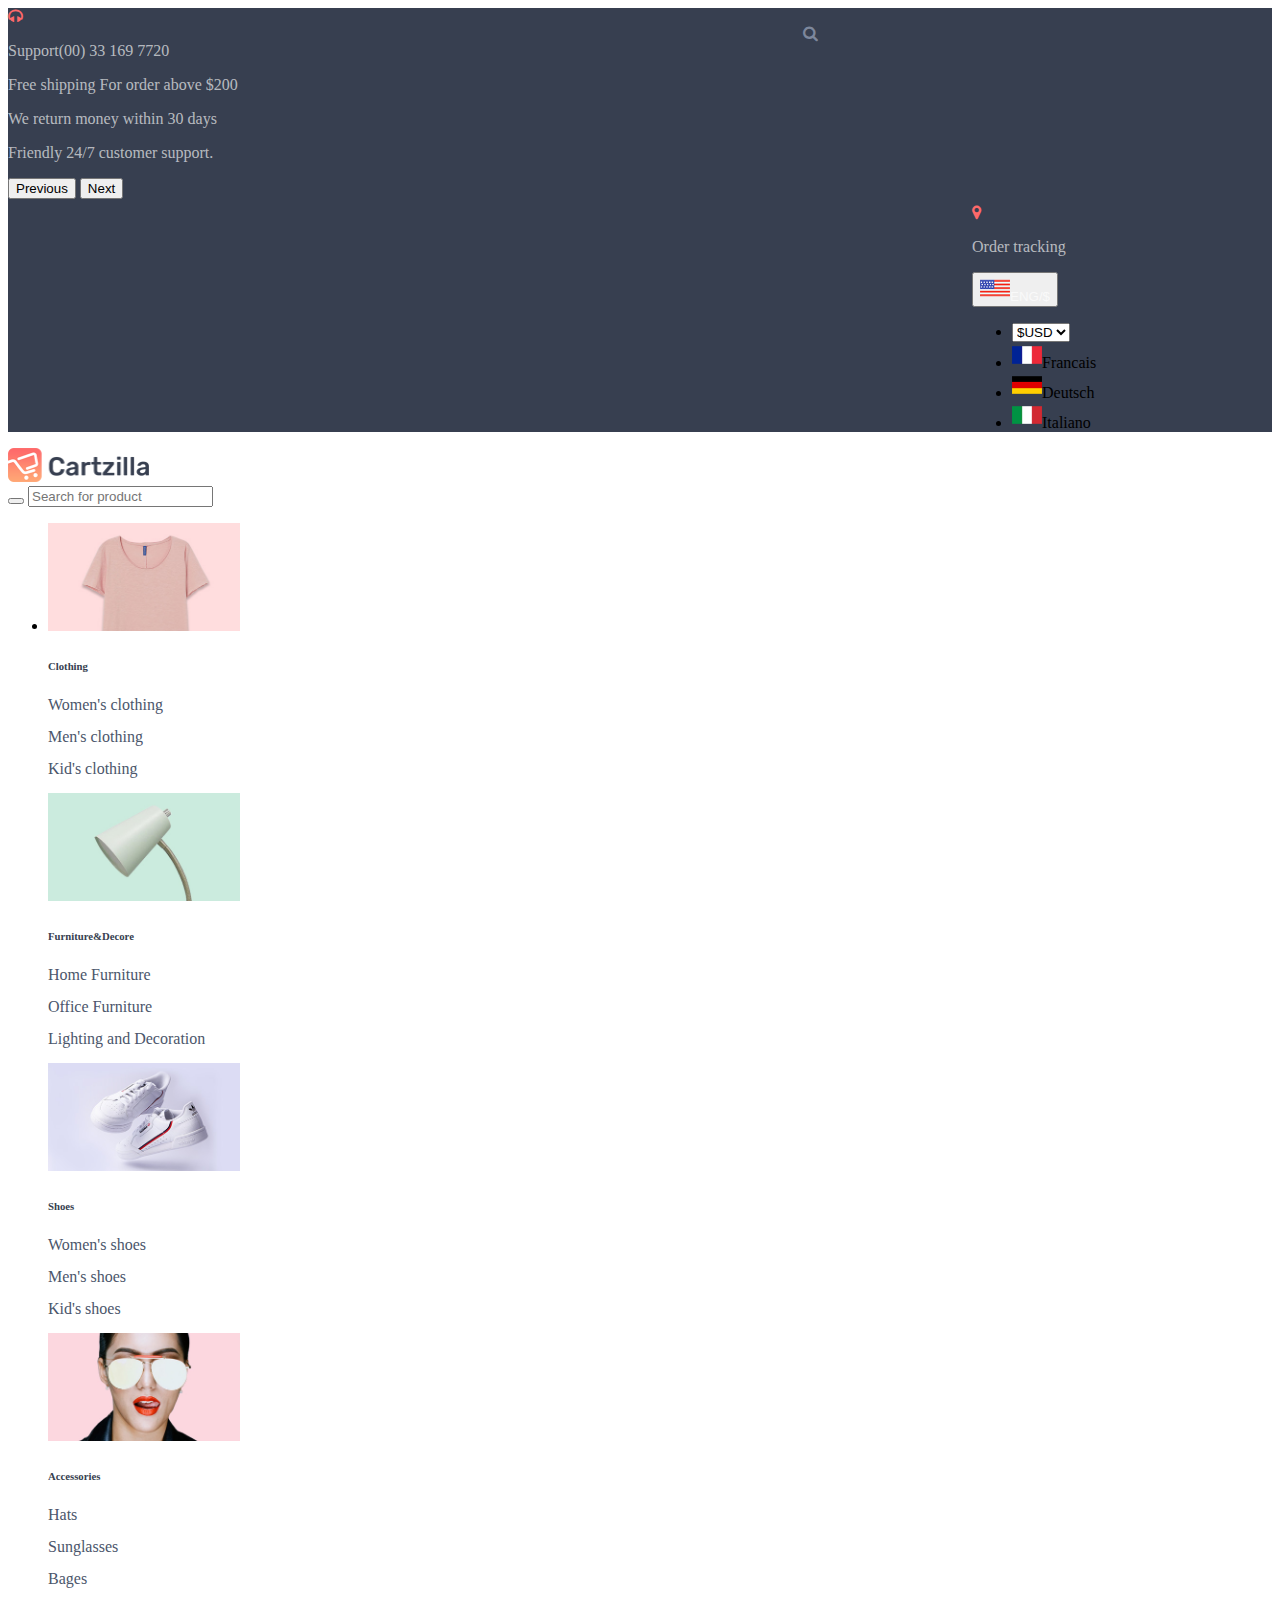
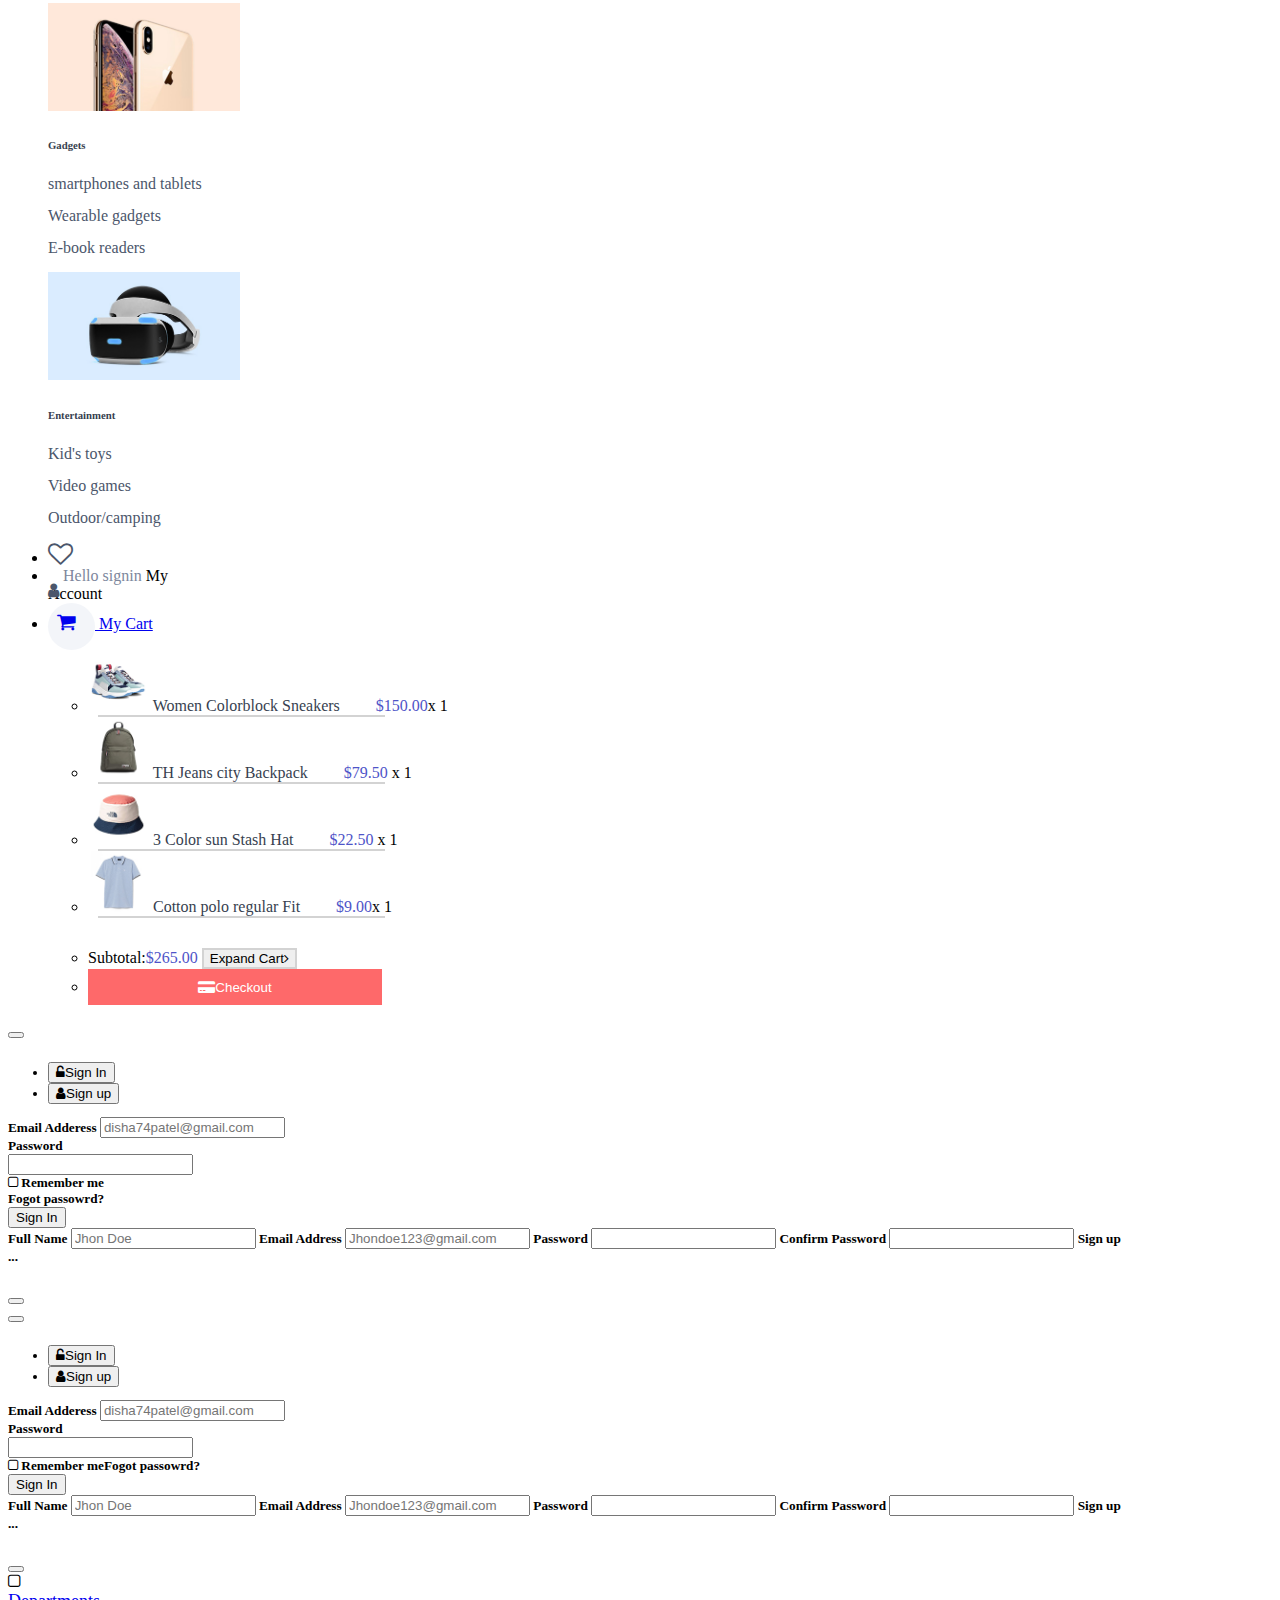
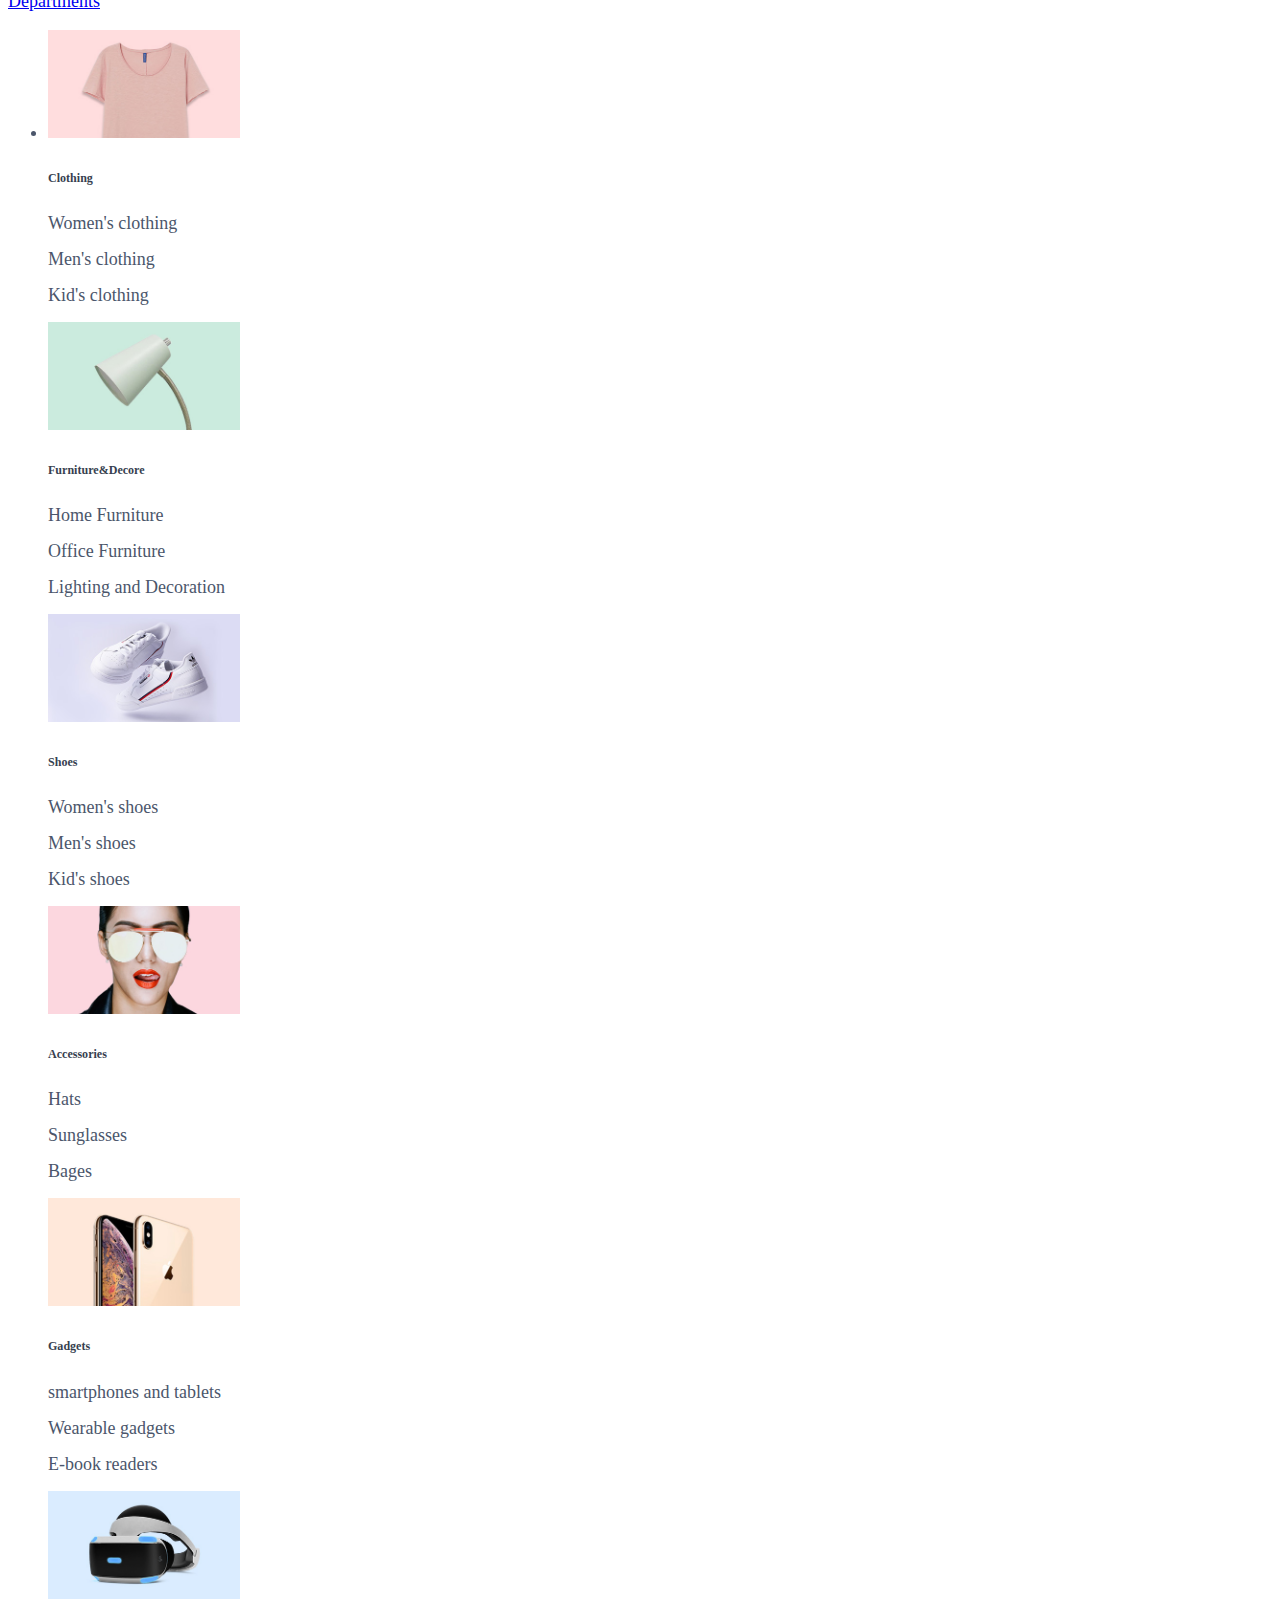
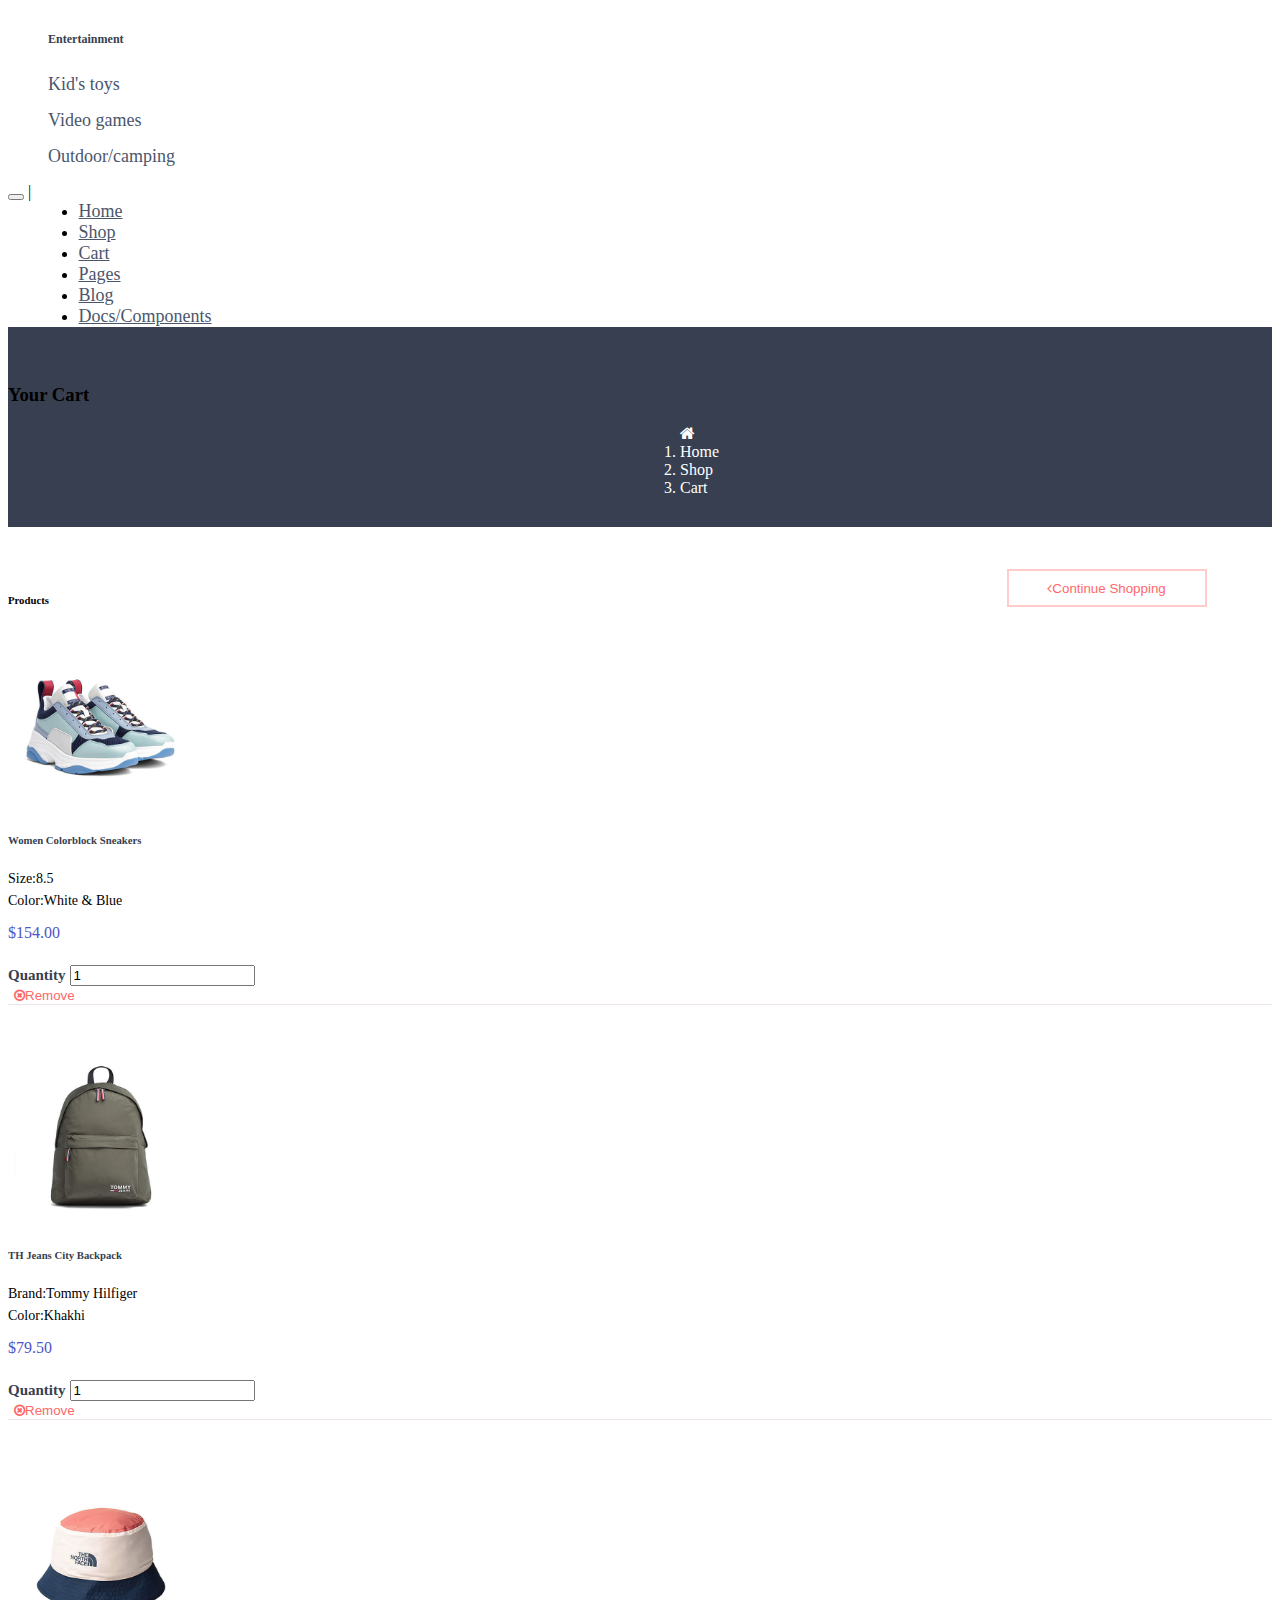
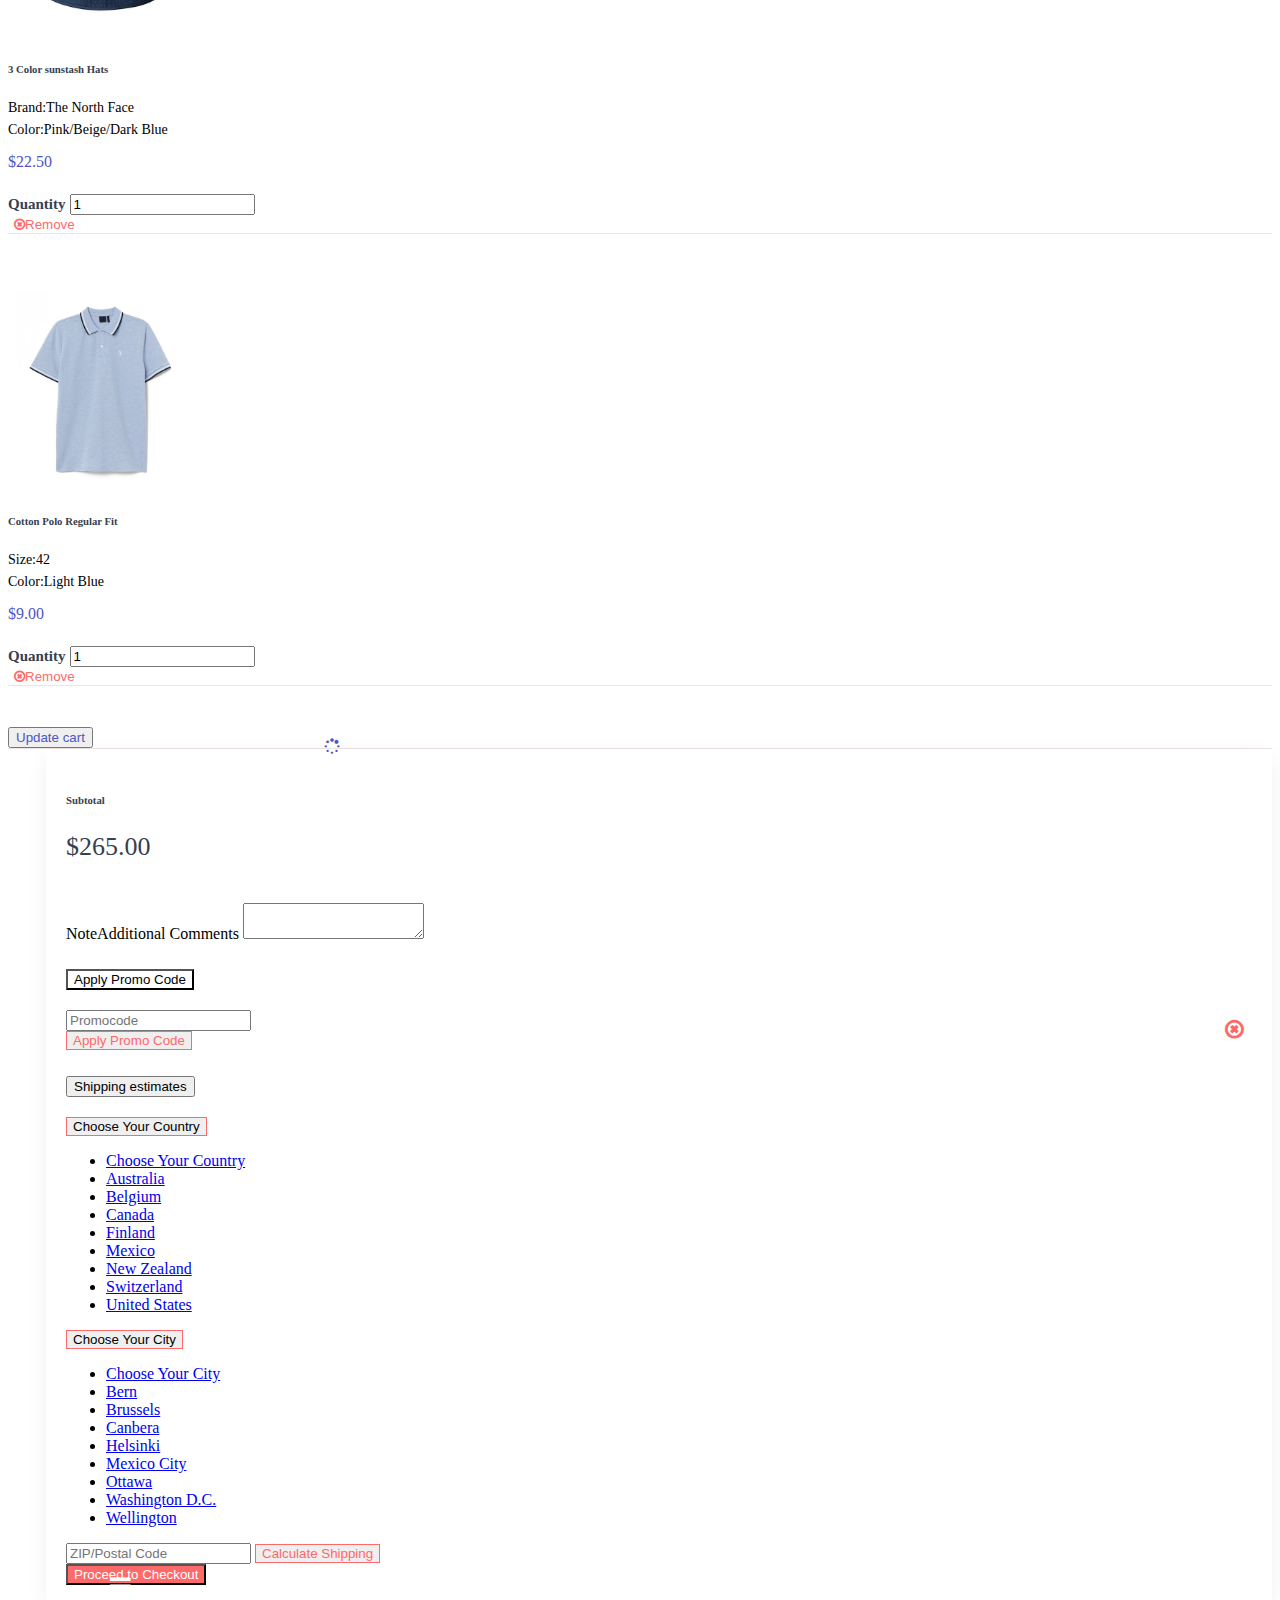
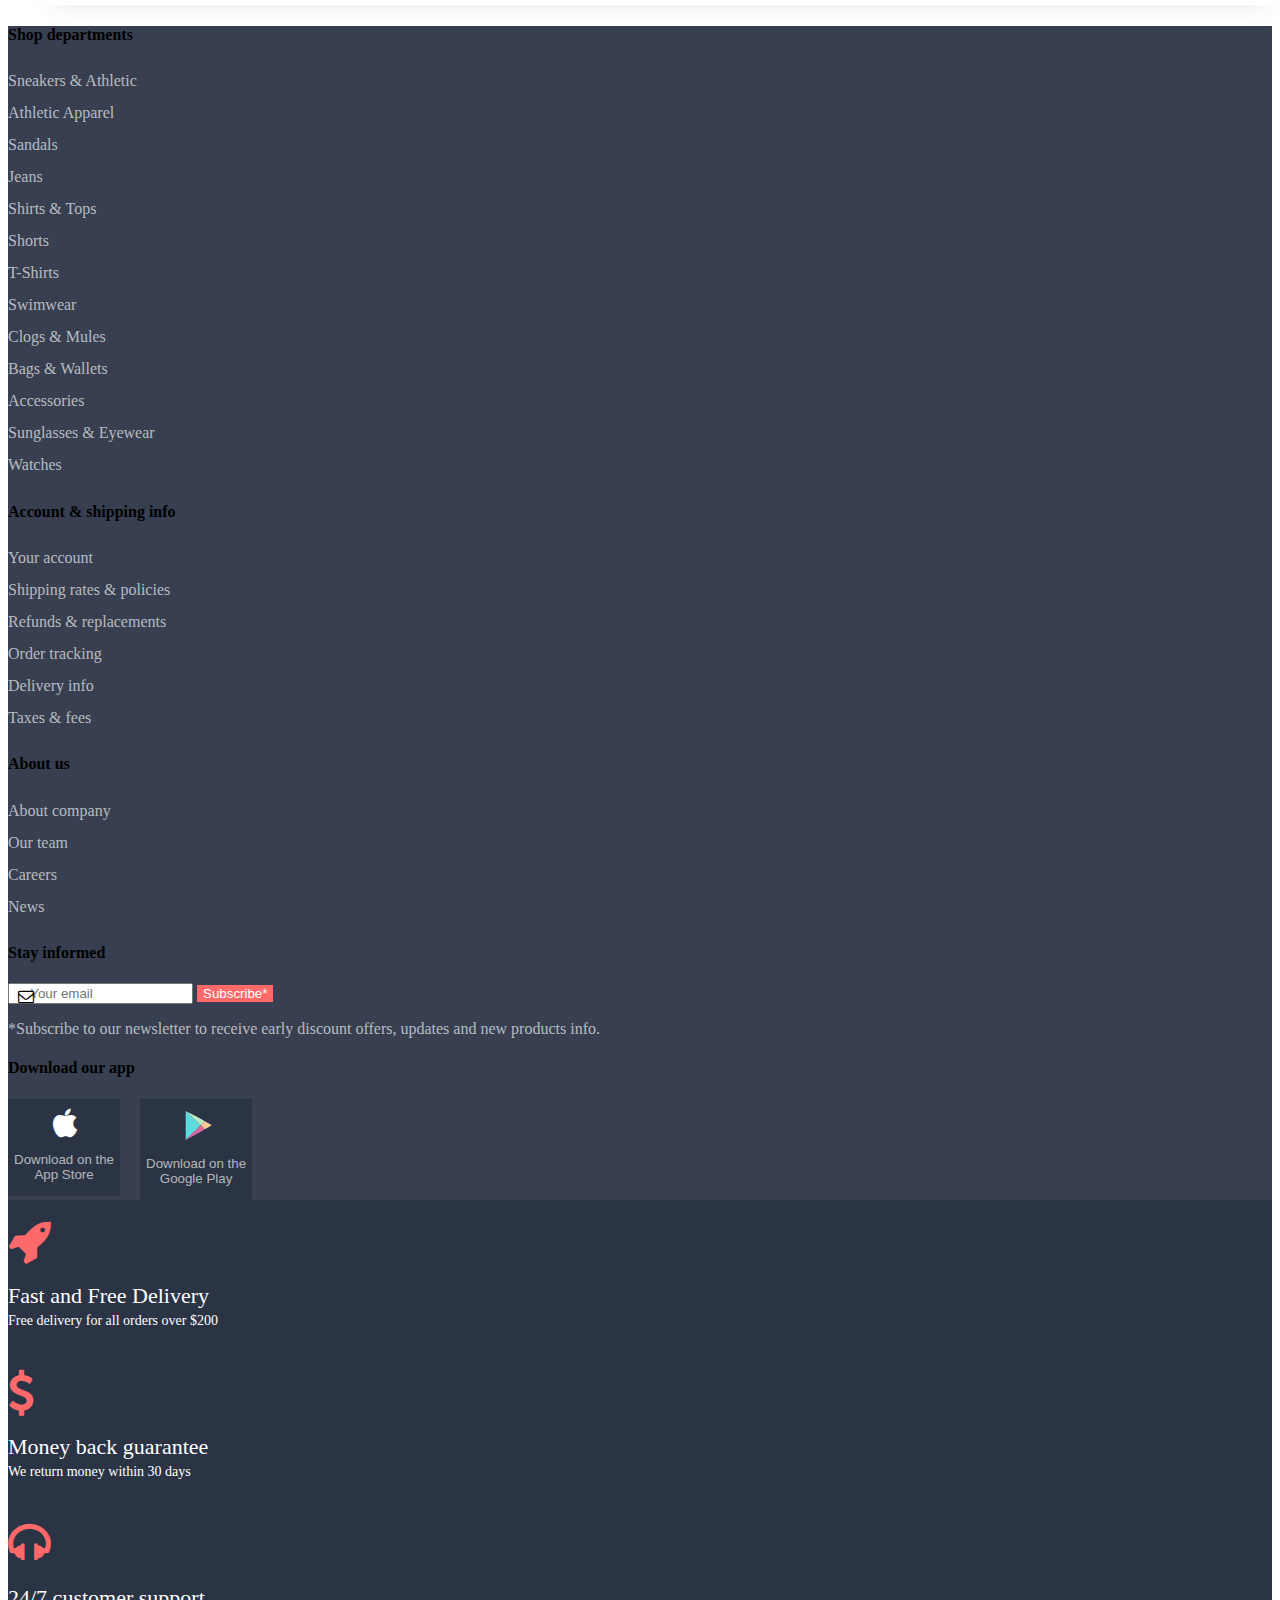
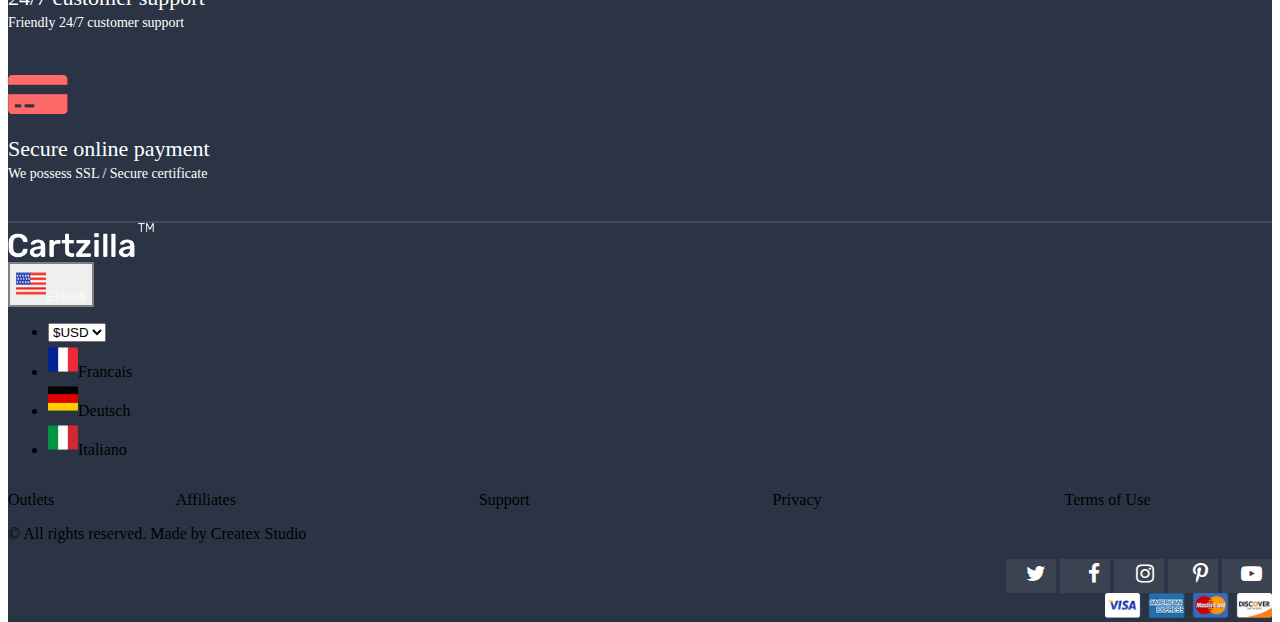
<file: Cart.html>
<!DOCTYPE html>
<html lang="en">

<head>
    <meta charset="UTF-8">
    <meta name="viewport" content="width=device-width, initial-scale=1.0">
    <title>Cart</title>
    <link href="./css/Cart.css" rel="stylesheet">
    <link rel="stylesheet" href="https://cdnjs.cloudflare.com/ajax/libs/font-awesome/4.7.0/css/font-awesome.min.css">
    <link href="https://cdn.jsdelivr.net/npm/bootstrap@5.3.2/dist/css/bootstrap.min.css" rel="stylesheet"
        integrity="sha384-T3c6CoIi6uLrA9TneNEoa7RxnatzjcDSCmG1MXxSR1GAsXEV/Dwwykc2MPK8M2HN" crossorigin="anonymous">
    <link href="https://unpkg.com/aos@2.3.1/dist/aos.css" rel="stylesheet">
    <script src="https://cdn.jsdelivr.net/npm/bootstrap@5.3.2/dist/js/bootstrap.bundle.min.js"
        integrity="sha384-C6RzsynM9kWDrMNeT87bh95OGNyZPhcTNXj1NW7RuBCsyN/o0jlpcV8Qyq46cDfL"
        crossorigin="anonymous"></script>
    <script src="https://unpkg.com/aos@2.3.1/dist/aos.js"></script>

</head>

<body>
    <header>
        <div class="bg_1">
            <div class="container">
                <div class="row">
                    <div class="col-md-4">
                        <div class="section1 d-flex mt-2">
                            <i class="fa fa-headphones mt-1" aria-hidden="true"></i>
                            <p class="ms-2"><span class="gray_1 me-2">Support</span>(00) 33 169 7720</p>
                        </div>
                    </div>
                    <div class="col-md-4 carousel_22">
                        <div id="carouselExample" class="carousel slide">
                            <div class="carousel-inner">
                                <div class="carousel-item active carousel_1">
                                    <p class="text-center pt-2">Free shipping For order above $200</p>
                                </div>
                                <div class="carousel-item carousel_1">
                                    <p class="text-center pt-2 ">We return money within 30 days</p>
                                </div>
                                <div class="carousel-item carousel_1">
                                    <p class="text-center pt-2">Friendly 24/7 customer support.</p>
                                </div>
                            </div>
                            <button class="carousel-control-prev btn_08" type="button" data-bs-target="#carouselExample"
                                data-bs-slide="prev">
                                <span class="carousel-control-prev-icon" aria-hidden="true"></span>
                                <span class="visually-hidden">Previous</span>
                            </button>
                            <button class="carousel-control-next btn_05" type="button" data-bs-target="#carouselExample"
                                data-bs-slide="next">
                                <span class="carousel-control-next-icon" aria-hidden="true"></span>
                                <span class="visually-hidden">Next</span>
                            </button>
                        </div>
                    </div>
                    <div class="col-md-4 d-flex margin_12">
                        <div class="section2 d-flex mt-2">
                            <i class="fa fa-map-marker" aria-hidden="true"></i>
                            <p class="ms-2 width_56">Order tracking </p>
                        </div>
                        <div class="dropdown drop_down11">
                            <button class="btn text-light dropdown-toggle" type="button" id="dropdownMenu3"
                                data-bs-toggle="dropdown" aria-expanded="false">
                                UseFul Links
                            </button>
                            <ul class="dropdown-menu" aria-labelledby="dropdownMenu3">
                                <li class="d-flex"> <i class="fa fa-headphones mt-1" aria-hidden="true"></i>
                                    <p class="">(00) 33 169 7720</p>
                                </li>
                                <li class="d-flex"> <i class="fa fa-map-marker" aria-hidden="true"></i>
                                    <p class="ms-2">Order tracking </p>
                                </li>

                            </ul>
                        </div>
                        <div class="section_3 d-flex">
                            <div class="dropdown1">
                                <button class="btn  dropdown-toggle" type="button" data-bs-toggle="dropdown"
                                    aria-expanded="false">
                                    <span class="ms-2"><img src="./Images/map.png" width="30" height="26"></span><span
                                        class="eng_1">ENG/$</span>
                                </button>
                                <ul class="dropdown-menu">
                                    <li>
                                        <select class="ms-5">
                                            <option value="">$USD</option>
                                            <option value="">€EUR</option>
                                            <option value=""> £UKP</option>
                                            <option value="">¥JPY</option>
                                        </select>

                                    </li>

                                    <li><img src="./Images/flag_1.png" width="30" height="26" class="ms-2"><span
                                            class="ms-2">Francais</span></li>
                                    <li><img src="./Images/flag_2.png" width="30" height="26" class="ms-2"><span
                                            class="ms-2">Deutsch</span></li>
                                    <li><img src="./Images/flag_3.png" width="30" height="26" class="ms-2"><span
                                            class="ms-2">Italiano</span></li>
                                </ul>
                            </div>
                        </div>
                    </div>
                </div>
            </div>
        </div>

        <div class="row">
            <div class="col-md">
                <div class="container">
                    <nav class="navbar navbar-expand-lg bg-white">
                        <div class="container-fluid container_10">
                            <img src="./Images/logo.png" class="image_90 me-5" width="141">
                            <!-- <input class="form-control ms-3" type="search" placeholder="Search for product"
                      aria-label="Search"> -->
                            <div class="image_05">
                                <img src="./Images/media_logo.png">
                            </div>
                            <button class="navbar-toggler btn_04 ms-3" type="button" data-bs-toggle="collapse"
                                data-bs-target="#navbarSupportedContent" aria-controls="navbarSupportedContent"
                                aria-expanded="false" aria-label="Toggle navigation">
                                <span class="navbar-toggler-icon"></span>
                            </button>
                            <input class="form-control me-2 search_44" type="search" placeholder="Search for product"
                                aria-label="Search">

                            <div class="collapse navbar-collapse search_1" id="navbarSupportedContent">
                                <input class="form-control me-2 search_29" type="search"
                                    placeholder="Search for product" aria-label="Search">
                                <a class="nav-link dropdown-toggle department_20" href="#" role="button"
                                    data-bs-toggle="dropdown" aria-expanded="false">
                                    Departments
                                </a>
                                <ul class="dropdown-menu large_19">
                                    <li>
                                        <div class="row">
                                            <div class="col-md-4 section_19">
                                                <img src="./Images/Department_1.jpg" class="rounded">
                                                <h6 class="color_89">Clothing</h6>
                                                <p class="lh-1 para_99">Women's clothing</p>
                                                <p class="lh-1 para_99">Men's clothing</p>
                                                <p class="lh-1 para_99">Kid's clothing</p>
                                                <img src="./Images/Department_4.jpg" class="rounded">
                                                <h6 class="color_89">Furniture&Decore</h6>
                                                <p class="lh-1 para_99">Home Furniture </p>
                                                <p class="lh-1 para_99">Office Furniture</p>
                                                <p class="lh-1 para_99">Lighting and Decoration</p>
                                            </div>
                                            <div class="col-md-4 section_10">
                                                <img src="./Images/Department_2.jpg" class="rounded">
                                                <h6 class="color_89">Shoes</h6>
                                                <p class="lh-1 para_99">Women's shoes</p>
                                                <p class="lh-1 para_99">Men's shoes</p>
                                                <p class="lh-1 para_99">Kid's shoes</p>

                                                <img src="./Images/Department_5.jpg" class="rounded">
                                                <h6 class="color_89">Accessories</h6>
                                                <p class="lh-1 para_99">Hats</p>
                                                <p class="lh-1 para_99">Sunglasses</p>
                                                <p class="lh-1 para_99">Bages</p>

                                            </div>
                                            <div class="col-md-4 section_10">
                                                <img src="./Images/Department_3.jpg" class="rounded">
                                                <h6 class="color_89">Gadgets</h6>
                                                <p class="lh-1 para_99">smartphones and tablets</p>
                                                <p class="lh-1 para_99">Wearable gadgets</p>
                                                <p class="lh-1 para_99">E-book readers</p>
                                                <img src="./Images/Department_6.jpg" class="rounded">
                                                <h6 class="color_89">Entertainment</h6>
                                                <p class="lh-1 para_99">Kid's toys</p>
                                                <p class="lh-1 para_99">Video games</p>
                                                <p class="lh-1 para_99">Outdoor/camping</p>

                                            </div>
                                        </div>
                                    </li>
                                </ul>
                                <ul class="navbar-nav nav_05">
                                    <li class="nav-item">
                                        <a class="nav-link" aria-current="page" href="./index.html">Home</a>
                                    </li>
                                    <li class="nav-item">
                                        <a class="nav-link" href="./Shop.html">Shop</a>
                                    </li>
                                    <li class="nav-item">
                                        <a class="nav-link" href="./Cart.html">Cart</a>
                                    </li>
                                    <li class="nav-item">
                                        <a class="nav-link" href="#">Pages</a>
                                    </li>
                                    <li class="nav-item">
                                        <a class="nav-link" href="#">Blog</a>
                                    </li>
                                    <li class="nav-item">
                                        <a class="nav-link" href="#">Docs/Components</a>
                                    </li>
                                </ul>

                                <div class="container-fluid">
                                    <li class="nav-item dropdown nav_8">
                                        <a class="nav-link dropdown-toggle" href="#" role="button"
                                            data-bs-toggle="dropdown" aria-expanded="false">
                                            Departments
                                        </a>
                                        <ul class="dropdown-menu large_10">
                                            <li>
                                                <div class="row">
                                                    <div class="col-md-4 section_10">
                                                        <img src="./Images/Department_1.jpg" class="rounded">
                                                        <h6 class="color_89">Clothing</h6>
                                                        <p class="lh-1 para_99">Women's clothing</p>
                                                        <p class="lh-1 para_99">Men's clothing</p>
                                                        <p class="lh-1 para_99">Kid's clothing</p>
                                                        <img src="./Images/Department_4.jpg" class="rounded">
                                                        <h6 class="color_89">Furniture&Decore</h6>
                                                        <p class="lh-1 para_99">Home Furniture </p>
                                                        <p class="lh-1 para_99">Office Furniture</p>
                                                        <p class="lh-1 para_99">Lighting and Decoration</p>
                                                    </div>
                                                    <div class="col-md-4 section_10">
                                                        <img src="./Images/Department_2.jpg" class="rounded">
                                                        <h6 class="color_89">Shoes</h6>
                                                        <p class="lh-1 para_99">Women's shoes</p>
                                                        <p class="lh-1 para_99">Men's shoes</p>
                                                        <p class="lh-1 para_99">Kid's shoes</p>

                                                        <img src="./Images/Department_5.jpg" class="rounded">
                                                        <h6 class="color_89">Accessories</h6>
                                                        <p class="lh-1 para_99">Hats</p>
                                                        <p class="lh-1 para_99">Sunglasses</p>
                                                        <p class="lh-1 para_99">Bages</p>

                                                    </div>
                                                    <div class="col-md-4 section_10">
                                                        <img src="./Images/Department_3.jpg" class="rounded">
                                                        <h6 class="color_89">Gadgets</h6>
                                                        <p class="lh-1 para_99">smartphones and tablets</p>
                                                        <p class="lh-1 para_99">Wearable gadgets</p>
                                                        <p class="lh-1 para_99">E-book readers</p>
                                                        <img src="./Images/Department_6.jpg" class="rounded">
                                                        <h6 class="color_89">Entertainment</h6>
                                                        <p class="lh-1 para_99">Kid's toys</p>
                                                        <p class="lh-1 para_99">Video games</p>
                                                        <p class="lh-1 para_99">Outdoor/camping</p>

                                                    </div>
                                                </div>
                                            </li>
                                        </ul>
                                    </li>

                                    <div class="collapse navbar-collapse" id="navbarNavDropdown">
                                        <ul class="navbar-nav nav_26">
                                            <li class="nav-item">
                                                <a class="nav-link" aria-current="page" href="#">Home</a>
                                            </li>
                                            <li class="nav-item">
                                                <a class="nav-link" href="./Shop.html">Shop</a>
                                            </li>
                                            <li class="nav-item">
                                                <a class="nav-link" href="./Cart.html">Cart</a>
                                            </li>
                                            <li class="nav-item">
                                                <a class="nav-link" href="#">Pages</a>
                                            </li>
                                            <li class="nav-item">
                                                <a class="nav-link" href="#">Blog</a>
                                            </li>
                                            <li class="nav-item">
                                                <a class="nav-link" href="#">Docs/Components</a>
                                            </li>
                                        </ul>
                                    </div>
                                </div>








                                <!-- <input class="form-control me-2" type="search" placeholder="Search for product"
                          aria-label="Search">  -->
                                <i class="fa fa-search search_2" aria-hidden="true"></i>
                                <li class="nav-item dropdown nav_4">
                                    <a class="nav-link dropdown-toggle" href="#" role="button" data-bs-toggle="dropdown"
                                        aria-expanded="false">
                                        Departments
                                    </a>
                                    <ul class="dropdown-menu large_11">
                                        <li>
                                            <div class="row">
                                                <div class="col-md-4 section_10">
                                                    <img src="./Images/Department_1.jpg" class="rounded">
                                                    <h6 class="color_89">Clothing</h6>
                                                    <p class="lh-1 para_99">Women's clothing</p>
                                                    <p class="lh-1 para_99">Men's clothing</p>
                                                    <p class="lh-1 para_99">Kid's clothing</p>
                                                    <img src="./Images/Department_4.jpg" class="rounded">
                                                    <h6 class="color_89">Furniture&Decore</h6>
                                                    <p class="lh-1 para_99">Home Furniture </p>
                                                    <p class="lh-1 para_99">Office Furniture</p>
                                                    <p class="lh-1 para_99">Lighting and Decoration</p>
                                                </div>
                                                <div class="col-md-4 section_10">
                                                    <img src="./Images/Department_2.jpg" class="rounded">
                                                    <h6 class="color_89">Shoes</h6>
                                                    <p class="lh-1 para_99">Women's shoes</p>
                                                    <p class="lh-1 para_99">Men's shoes</p>
                                                    <p class="lh-1 para_99">Kid's shoes</p>

                                                    <img src="./Images/Department_5.jpg" class="rounded">
                                                    <h6 class="color_89">Accessories</h6>
                                                    <p class="lh-1 para_99">Hats</p>
                                                    <p class="lh-1 para_99">Sunglasses</p>
                                                    <p class="lh-1 para_99">Bages</p>

                                                </div>
                                                <div class="col-md-4 section_10">
                                                    <img src="./Images/Department_3.jpg" class="rounded">
                                                    <h6 class="color_89">Gadgets</h6>
                                                    <p class="lh-1 para_99">smartphones and tablets</p>
                                                    <p class="lh-1 para_99">Wearable gadgets</p>
                                                    <p class="lh-1 para_99">E-book readers</p>
                                                    <img src="./Images/Department_6.jpg" class="rounded">
                                                    <h6 class="color_89">Entertainment</h6>
                                                    <p class="lh-1 para_99">Kid's toys</p>
                                                    <p class="lh-1 para_99">Video games</p>
                                                    <p class="lh-1 para_99">Outdoor/camping</p>

                                                </div>
                                            </div>
                                        </li>
                                    </ul>
                                </li>
                                <ul class="navbar-nav nav_21">
                                    <li class="nav-item">
                                        <a class="nav-link" aria-current="page" href="./index.html">Home</a>
                                    </li>
                                    <li class="nav-item">
                                        <a class="nav-link" href="./Shop.html">Shop</a>
                                    </li>
                                    <li class="nav-item">
                                        <a class="nav-link" href="./Cart.html">Cart</a>
                                    </li>
                                    <li class="nav-item">
                                        <a class="nav-link" href="#">Pages</a>
                                    </li>
                                    <li class="nav-item">
                                        <a class="nav-link" href="#">Blog</a>
                                    </li>
                                    <li class="nav-item">
                                        <a class="nav-link" href="#">Docs/Components</a>
                                    </li>
                                </ul>
                                <ul class="navbar-nav mb-2 mb-lg-0 nav_77 ">
                                    <li class="nav-item nav_1">
                                        <i class="fa fa-heart-o mt-3 mx-4" aria-hidden="true"></i>
                                    </li>
                                    <li class="nav-item nav_67">
                                        <span class="icon_20"><i class="fa fa-user fs-4" aria-hidden="true"></i></span>
                                        <span class="para">Hello signin</span>
                                        <span class="line_height1 ms-4">My Account</span>
                                    </li>
                                    <li class="nav-item dropdown">
                                        <a class="nav-link dropdown-toggle" href="#" role="button"
                                            data-bs-toggle="dropdown" aria-expanded="false">
                                            <div class="row">
                                            </div>
                                            <span class="circle_10"><i class="fa fa-shopping-cart"
                                                    aria-hidden="true"></i></span>
                                            <span>My Cart</span>

                                        </a>
                                        <ul class="dropdown-menu overflow-scroll dropdown_20">
                                            <li>
                                                <span class="image_20">
                                                    <span class="x_10">x</span>
                                                    <img src="./Images/cart_1.jpg" width="61">
                                                </span>
                                                <span class="para_23">Women Colorblock Sneakers</span>
                                                <span class="ms-5 span_1"><span class="color_17">$150.00</span><span
                                                        class="text-muted">x
                                                        1</span></span>

                                            </li>
                                            <div class="border_10"></div>
                                            <li>
                                                <span class="image_20">
                                                    <span class="x_10">x</span>

                                                    <img src="./Images/cart_2.jpg" width="61">
                                                </span>

                                                <span class="para_23">TH Jeans city Backpack</span>
                                                <span class="ms-5 span_1"><span class="color_17">$79.50</span> <span
                                                        class="text-muted">x
                                                        1</span></span>
                                            </li>
                                            <li>
                                                <div class="border_10"></div>
                                                <span class="image_20">
                                                    <span class="x_10">x</span>
                                                    <img src="./Images/cart_3.jpg" width="61"></span>
                                                <span class="para_23">3 Color sun Stash Hat</span>
                                                <span class="ms-5 span_1"><span class="color_17">$22.50</span> <span
                                                        class="text-muted">x
                                                        1</span></span>
                                            </li>
                                    </li>
                                    <div class="border_10"></div>
                                    <li>
                                        <span class="image_20">
                                            <span class="x_10">x</span>
                                            <img src="./Images/cart_4.jpg" width="61"></span>
                                        <span class="para_23">Cotton polo regular Fit</span>
                                        <span class="ms-5 span_1"><span class="color_17">$9.00</span><span
                                                class="text-muted">x
                                                1</span></span>
                                    </li>
                                    </li>
                                    <div class="border_10"></div>
                                    <li>
                                        <span class="ms-3 me-2"><span class="text-muted">Subtotal:</span><span
                                                class="color_17">$265.00</span></span>
                                        <span class="btn_20 ms-4"><button type="button" class="text-muted">Expand Cart<i
                                                    class="fa fa-angle-right ms-2"
                                                    aria-hidden="true"></i></button></i></span>
                                    </li>
                                    <li>
                                        <button type="button" class="btn_29 ms-2 mt-3 rounded"> <i
                                                class="fa fa-credit-card-alt me-2"
                                                aria-hidden="true"></i>Checkout</button>
                                    </li>
                                </ul>
                                <ul class="navbar-nav mb-2 mb-lg-0 navbar_10">
                                    <li class="nav-item nav_1">
                                        <i class="fa fa-heart-o mt-3 mx-4" aria-hidden="true"></i>
                                    </li>
                                    <ul class="dropdown-menu large_10">
                                        <li>
                                            <div class="row">
                                                <div class="col-md-4 section_10">
                                                    <img src="./Images/Department_1.jpg" class="rounded">
                                                    <h6 class="color_89">Clothing</h6>
                                                    <p class="lh-1 para_99">Women's clothing</p>
                                                    <p class="lh-1 para_99">Men's clothing</p>
                                                    <p class="lh-1 para_99">Kid's clothing</p>
                                                    <img src="./Images/Department_4.jpg" class="rounded">
                                                    <h6 class="color_89">Furniture&Decore</h6>
                                                    <p class="lh-1 para_99">Home Furniture </p>
                                                    <p class="lh-1 para_99">Office Furniture</p>
                                                    <p class="lh-1 para_99">Lighting and Decoration</p>
                                                </div>
                                                <div class="col-md-4 section_10">
                                                    <img src="./Images/Department_2.jpg" class="rounded">
                                                    <h6 class="color_89">Shoes</h6>
                                                    <p class="lh-1 para_99">Women's shoes</p>
                                                    <p class="lh-1 para_99">Men's shoes</p>
                                                    <p class="lh-1 para_99">Kid's shoes</p>

                                                    <img src="./Images/Department_5.jpg" class="rounded">
                                                    <h6 class="color_89">Accessories</h6>
                                                    <p class="lh-1 para_99">Hats</p>
                                                    <p class="lh-1 para_99">Sunglasses</p>
                                                    <p class="lh-1 para_99">Bages</p>

                                                </div>
                                                <div class="col-md-4 section_10">
                                                    <img src="./Images/Department_3.jpg" class="rounded">
                                                    <h6 class="color_89">Gadgets</h6>
                                                    <p class="lh-1 para_99">smartphones and tablets</p>
                                                    <p class="lh-1 para_99">Wearable gadgets</p>
                                                    <p class="lh-1 para_99">E-book readers</p>
                                                    <img src="./Images/Department_6.jpg" class="rounded">
                                                    <h6 class="color_89">Entertainment</h6>
                                                    <p class="lh-1 para_99">Kid's toys</p>
                                                    <p class="lh-1 para_99">Video games</p>
                                                    <p class="lh-1 para_99">Outdoor/camping</p>

                                                </div>
                                            </div>
                                        </li>
                                    </ul>
                                    <li>
                                        <button type="button" class="btn_29 ms-2 mt-3 rounded"> <i
                                                class="fa fa-credit-card-alt me-2"
                                                aria-hidden="true"></i>Checkout</button>
                                    </li>
                                </ul>
                                </li>

                                </ul>


                            </div>


                            <button type="button" class="btn btn_03" data-bs-toggle="modal"
                                data-bs-target="#exampleModal">
                                <i class="fa fa-user" aria-hidden="true"></i>
                            </button>

                            <!-- Modal -->
                            <div class="modal fade" id="exampleModal" tabindex="-1" aria-labelledby="exampleModalLabel"
                                aria-hidden="true">
                                <div class="modal-dialog">
                                    <div class="modal-content">
                                        <div class="modal-header bg_42">
                                            <h5 class="modal-title" id="exampleModalLabel">
                                                <ul class="nav nav-pills mb-3" id="pills-tab" role="tablist">
                                                    <li class="nav-item" role="presentation">
                                                        <button class="nav-link active" id="pills-home-tab"
                                                            data-bs-toggle="pill" data-bs-target="#pills-home"
                                                            type="button" role="tab" aria-controls="pills-home"
                                                            aria-selected="true"><i class="fa fa-unlock-alt text-dark"
                                                                aria-hidden="true"></i><span class="text-dark">Sign
                                                                In</span></button>
                                                    </li>
                                                    <li class="nav-item" role="presentation">
                                                        <button class="nav-link" id="pills-profile-tab"
                                                            data-bs-toggle="pill" data-bs-target="#pills-profile"
                                                            type="button" role="tab" aria-controls="pills-profile"
                                                            aria-selected="false"><i class="fa fa-user text-dark"
                                                                aria-hidden="true"></i><span class="text-dark">Sign
                                                                up</span></button>
                                                    </li>
                                                </ul>
                                                <div class="tab-content" id="pills-tabContent">
                                                    <div class="tab-pane fade show active" id="pills-home"
                                                        role="tabpanel" aria-labelledby="pills-home-tab">
                                                        <div class="modal-body">
                                                            <form>
                                                                <label for="Email Address">Email Adderess</label>
                                                                <input type="text" class="form-control control_10"
                                                                    placeholder="disha74patel@gmail.com"><br>
                                                                <label for="Password">Password</label><br>
                                                                <input type="text" class="form-control control_10">
                                                            </form>
                                                            <div class="remember_10">
                                                                <i class="fa fa-square-o " aria-hidden="true"></i> <span
                                                                    class="size_12">Remember
                                                                    me</span><br><span class="ms-3 color_28">Fogot
                                                                    passowrd?</span>

                                                            </div>
                                                        </div>
                                                        <div class="modal-footer">
                                                            <button type="button" class="btn btn_90 rounded">Sign
                                                                In</button>
                                                        </div>
                                                    </div>
                                                    <div class="tab-pane fade" id="pills-profile" role="tabpanel"
                                                        aria-labelledby="pills-profile-tab">
                                                        <form>
                                                            <label for="Full name">Full Name</label>
                                                            <input type="text" class="form-control"
                                                                placeholder="Jhon Doe">
                                                            <label for="email address">Email Address</label>
                                                            <input type="email" class="form-control"
                                                                placeholder="Jhondoe123@gmail.com" required>
                                                            <label for="password">Password</label>
                                                            <input type="password" class="form-control">
                                                            <label for="confirm password">Confirm Password</label>
                                                            <input type="password" class="form-control">
                                                            <submit type="submit" class="btn_010 rounded">Sign up
                                                            </submit>
                                                        </form>
                                                    </div>
                                                    <div class="tab-pane fade" id="pills-contact" role="tabpanel"
                                                        aria-labelledby="pills-contact-tab">...</div>
                                                </div>
                                            </h5>

                                            <button type="button" class="btn-close btn_90close" data-bs-dismiss="modal"
                                                aria-label="Close"></button>
                                        </div>
                                        <div class="modal-body">
                                            <!-- <form>
                                <label for="Email Address">Email Adderess</label>
                                <input type="text" class="form-control" placeholder="disha74patel@gmail.com"><br>
                                <label for="Password">Password</label><br>
                                <input type="text" class="form-control">
                              </form>
                              <div class="remember_10">
                                <i class="fa fa-square-o " aria-hidden="true"></i> <span>Remember me</span><span class="ms-3 color_28">Fogot passowrd?</span>
                                
                              </div>
                            </div>
                            <div class="modal-footer">
                              <button type="button" class="btn btn_90 rounded">Sign In</button>
                            </div> -->
                                        </div>
                                    </div>
                                </div>
                            </div>

                            <div class="cart_04">
                                <i class="fa fa-shopping-cart" aria-hidden="true"></i>
                            </div>
                            <button type="button" class="btn btn_09" data-bs-toggle="modal"
                                data-bs-target="#exampleModal">
                                <i class="fa fa-user" aria-hidden="true"></i>
                            </button>

                            <!-- Modal -->
                            <div class="modal fade" id="exampleModal" tabindex="-1" aria-labelledby="exampleModalLabel"
                                aria-hidden="true">
                                <div class="modal-dialog">
                                    <div class="modal-content">
                                        <div class="modal-header bg_42">
                                            <h5 class="modal-title" id="exampleModalLabel">
                                                <ul class="nav nav-pills mb-3" id="pills-tab" role="tablist">
                                                    <li class="nav-item" role="presentation">
                                                        <button class="nav-link active" id="pills-home-tab"
                                                            data-bs-toggle="pill" data-bs-target="#pills-home"
                                                            type="button" role="tab" aria-controls="pills-home"
                                                            aria-selected="true"><i class="fa fa-unlock-alt text-dark"
                                                                aria-hidden="true"></i><span class="text-dark">Sign
                                                                In</span></button>
                                                    </li>
                                                    <li class="nav-item" role="presentation">
                                                        <button class="nav-link" id="pills-profile-tab"
                                                            data-bs-toggle="pill" data-bs-target="#pills-profile"
                                                            type="button" role="tab" aria-controls="pills-profile"
                                                            aria-selected="false"><i class="fa fa-user text-dark"
                                                                aria-hidden="true"></i><span class="text-dark">Sign
                                                                up</span></button>
                                                    </li>
                                                </ul>
                                                <div class="tab-content" id="pills-tabContent">
                                                    <div class="tab-pane fade show active" id="pills-home"
                                                        role="tabpanel" aria-labelledby="pills-home-tab">
                                                        <div class="modal-body">
                                                            <form>
                                                                <label for="Email Address">Email Adderess</label>
                                                                <input type="text" class="form-control control_10"
                                                                    placeholder="disha74patel@gmail.com"><br>
                                                                <label for="Password">Password</label><br>
                                                                <input type="text" class="form-control control_10">
                                                            </form>
                                                            <div class="remember_10">
                                                                <i class="fa fa-square-o " aria-hidden="true"></i> <span
                                                                    class="size_12">Remember
                                                                    me</span><span class="ms-3 color_28">Fogot
                                                                    passowrd?</span>

                                                            </div>
                                                        </div>
                                                        <div class="modal-footer">
                                                            <button type="button" class="btn btn_90 rounded">Sign
                                                                In</button>
                                                        </div>
                                                    </div>
                                                    <div class="tab-pane fade" id="pills-profile" role="tabpanel"
                                                        aria-labelledby="pills-profile-tab">
                                                        <form>
                                                            <label for="Full name">Full Name</label>
                                                            <input type="text" class="form-control"
                                                                placeholder="Jhon Doe">
                                                            <label for="email address">Email Address</label>
                                                            <input type="email" class="form-control"
                                                                placeholder="Jhondoe123@gmail.com" required>
                                                            <label for="password">Password</label>
                                                            <input type="password" class="form-control">
                                                            <label for="confirm password">Confirm Password</label>
                                                            <input type="password" class="form-control">
                                                            <submit type="submit" class="btn_010 rounded">Sign up
                                                            </submit>
                                                        </form>
                                                    </div>
                                                    <div class="tab-pane fade" id="pills-contact" role="tabpanel"
                                                        aria-labelledby="pills-contact-tab">...</div>
                                                </div>
                                            </h5>

                                            <button type="button" class="btn-close" data-bs-dismiss="modal"
                                                aria-label="Close"></button>
                                        </div>
                                        <div class="modal-body">
                                            <!-- <form>
                                <label for="Email Address">Email Adderess</label>
                                <input type="text" class="form-control" placeholder="disha74patel@gmail.com"><br>
                                <label for="Password">Password</label><br>
                                <input type="text" class="form-control">
                              </form>
                              <div class="remember_10">
                                <i class="fa fa-square-o " aria-hidden="true"></i> <span>Remember me</span><span class="ms-3 color_28">Fogot passowrd?</span>
                                
                              </div>
                            </div>
                            <div class="modal-footer">
                              <button type="button" class="btn btn_90 rounded">Sign In</button>
                            </div> -->
                                        </div>
                                    </div>
                                </div>
                            </div>
                            <div class="cart_1">
                                <i class="fa fa-shopping-cart" aria-hidden="true"></i>
                            </div>
                    </nav>
                </div>

            </div>
        </div>

        <div class="container">

            <nav class="navbar navbar-expand-lg nav_29">
                <i class="fa fa-square-o ms-2" aria-hidden="true"></i>
                <div class="container-fluid">
                    <li class="nav-item dropdown nav_3">
                        <a class="nav-link dropdown-toggle" href="#" role="button" data-bs-toggle="dropdown"
                            aria-expanded="false">
                            Departments
                        </a>
                        <ul class="dropdown-menu large_10">
                            <li>
                                <div class="row">
                                    <div class="col-md-4 section_10">
                                        <img src="./Images/Department_1.jpg" class="rounded">
                                        <h6 class="color_89">Clothing</h6>
                                        <p class="lh-1 para_99">Women's clothing</p>
                                        <p class="lh-1 para_99">Men's clothing</p>
                                        <p class="lh-1 para_99">Kid's clothing</p>
                                        <img src="./Images/Department_4.jpg" class="rounded">
                                        <h6 class="color_89">Furniture&Decore</h6>
                                        <p class="lh-1 para_99">Home Furniture </p>
                                        <p class="lh-1 para_99">Office Furniture</p>
                                        <p class="lh-1 para_99">Lighting and Decoration</p>
                                    </div>
                                    <div class="col-md-4 section_10">
                                        <img src="./Images/Department_2.jpg" class="rounded">
                                        <h6 class="color_89">Shoes</h6>
                                        <p class="lh-1 para_99">Women's shoes</p>
                                        <p class="lh-1 para_99">Men's shoes</p>
                                        <p class="lh-1 para_99">Kid's shoes</p>

                                        <img src="./Images/Department_5.jpg" class="rounded">
                                        <h6 class="color_89">Accessories</h6>
                                        <p class="lh-1 para_99">Hats</p>
                                        <p class="lh-1 para_99">Sunglasses</p>
                                        <p class="lh-1 para_99">Bages</p>

                                    </div>
                                    <div class="col-md-4 section_10">
                                        <img src="./Images/Department_3.jpg" class="rounded">
                                        <h6 class="color_89">Gadgets</h6>
                                        <p class="lh-1 para_99">smartphones and tablets</p>
                                        <p class="lh-1 para_99">Wearable gadgets</p>
                                        <p class="lh-1 para_99">E-book readers</p>
                                        <img src="./Images/Department_6.jpg" class="rounded">
                                        <h6 class="color_89">Entertainment</h6>
                                        <p class="lh-1 para_99">Kid's toys</p>
                                        <p class="lh-1 para_99">Video games</p>
                                        <p class="lh-1 para_99">Outdoor/camping</p>

                                    </div>
                                </div>
                            </li>
                        </ul>
                    </li>
                    <button class="navbar-toggler btn_28" type="button" data-bs-toggle="collapse"
                        data-bs-target="#navbarNavDropdown" aria-controls="navbarNavDropdown" aria-expanded="false"
                        aria-label="Toggle navigation">
                        <span class="navbar-toggler-icon"></span>
                    </button>
                    <span class="ms-3 divider_10">|</span>
                    <div class="collapse navbar-collapse" id="navbarNavDropdown">
                        <ul class="navbar-nav nav_20">
                            <li class="nav-item">
                                <a class="nav-link" aria-current="page" href="./index.html">Home</a>
                            </li>
                            <li class="nav-item">
                                <a class="nav-link" href="./Shop.html">Shop</a>
                            </li>
                            <li class="nav-item">
                                <a class="nav-link" href="./Cart.html">Cart</a>
                            </li>
                            <li class="nav-item">
                                <a class="nav-link" href="#">Pages</a>
                            </li>
                            <li class="nav-item">
                                <a class="nav-link" href="#">Blog</a>
                            </li>
                            <li class="nav-item">
                                <a class="nav-link" href="#">Docs/Components</a>
                            </li>
                        </ul>
                    </div>
                </div>
            </nav>
        </div>

    </header>
    <main>
        <div class="bg_92">
            <div class="wrap_001">
            
            <div class="container">
                <div class="row padding_10">
                    <div class="col-lg-6">
                        <h3 class="text-white cart_02"> Your Cart </h3>
                    </div>
                    <div class="col-lg-6 margin_45">
                        <nav style="--bs-breadcrumb-divider: '>';" class="arrow_1" aria-label="breadcrumb">
                            <ol class="breadcrumb crumb_10">
                                <i class="fa fa-home icon_01 mt-1" aria-hidden="true"></i>
                                <li class="breadcrumb-item ms-1">Home</li>
                                <li class="breadcrumb-item  active shop_00" aria-current="page">Shop</li>
                                <li class="breadcrumb-item active left_bar10" aria-current="page">Cart</li>
                            </ol>
                        </nav>
                    </div>
                </div>
                <div class="row products_90">
                    <div class="col-lg-7">
                        <div class="flex_div20">
                            <h6 class="text-white width_90">Products</h6>
                            <div><button type="button" class="btn_02 rounded"> <i class="fa fa-angle-left me-3"
                                        aria-hidden="true"></i>Continue Shopping</button></div>
                        </div>
                        <div class="row mt-5 center_20">
                            <div class="col-lg-3">
                                <img src="./Images/product_01.jpg" class="size_01">
                            </div>
                            <div class="col-lg-6 mt-4">
                                <h6 class="Sneakers_20">Women Colorblock Sneakers</h6>

                                <p class="size_23"><span class="text-muted">Size:</span><span class="number_10 text-muted">8.5</span></p>


                                <p class="color_3 size_23"><span class="text-muted">Color:</span><span class="text-muted">White & Blue</span></p>
                                <p class="price_4">$154.00</p>
                            </div>
                            <div class="col-lg-2 mt-4">
                                <label for="Quantity" class="Quantity_02">Quantity</label>
                                <input type="number" class="form-control mt-2 numberone_10" text="1" value="1">
                                <div class="remove_10 mt-2">
                                    <button type="button">
                                        <i class="fa fa-times-circle-o" aria-hidden="true"></i><span class="ms-2">Remove</span>
                                    </button>
                                </div>
                            </div>
                          
                        </div>
                        <div class="line_01"></div>
                        <div class="row center_20 ">
                            <div class="col-lg-3">
                                <img src="./Images/product_07.jpg" class="size_01">
                            </div>
                            <div class="col-lg-6 mt-4">
                                <h6 class="Sneakers_20">TH Jeans City Backpack</h6>

                                <p class="size_23"><span class="text-muted">Brand:</span><span class="number_10 text-muted">Tommy Hilfiger</span></p>


                                <p class="color_3 size_23"><span class="text-muted">Color:</span><span class="text-muted">Khakhi</span></p>
                                <p class="price_4">$79.50</p>
                            </div>
                            <div class="col-lg-2 mt-4">
                                <label for="Quantity" class="Quantity_02">Quantity</label>
                                <input type="number" class="form-control mt-2 numberone_10" text="1" value="1">
                                <div class="remove_10 mt-2">
                                    <button type="button">
                                        <i class="fa fa-times-circle-o" aria-hidden="true"></i><span class="ms-2">Remove</span>
                                    </button>
                                </div>
                            </div>
                          
                        </div>
                        <div class="line_01"></div>
                        <div class="row center_20">
                            <div class="col-lg-3">
                                <img src="./Images/image_06.jpg" class="size_01">
                            </div>
                            <div class="col-lg-6 mt-4">
                                <h6 class="Sneakers_20">3 Color sunstash Hats</h6>

                                <p class="size_23"><span class="text-muted">Brand:</span><span class="number_10 text-muted">The North Face</span></p>


                                <p class="color_3 size_23"><span class="text-muted">Color:</span><span class="text-muted">Pink/Beige/Dark Blue</span></p>
                                <p class="price_4">$22.50</p>
                            </div>
                            <div class="col-lg-2 mt-4">
                                <label for="Quantity" class="Quantity_02">Quantity</label>
                                <input type="number" class="form-control mt-2 numberone_10" text="1" value="1">
                                <div class="remove_10 mt-2">
                                    <button type="button">
                                        <i class="fa fa-times-circle-o" aria-hidden="true"></i><span class="ms-2">Remove</span>
                                    </button>
                                </div>
                            </div>
                          
                        </div>
                        <div class="line_01"></div>
                        <div class="row center_20 ">
                            <div class="col-lg-3">
                                <img src="./Images/image_07.jpg" class="size_01">
                            </div>
                            <div class="col-lg-6 mt-4">
                                <h6 class="Sneakers_20">Cotton Polo Regular Fit</h6>

                                <p class="size_23"><span class="text-muted">Size:</span><span class="number_10 text-muted">42</span></p>


                                <p class="color_3 size_23"><span class="text-muted">Color:</span><span class="text-muted">Light Blue</span></p>
                                <p class="price_4">$9.00</p>
                            </div>
                            <div class="col-lg-2 mt-4">
                                <label for="Quantity" class="Quantity_02">Quantity</label>
                                <input type="number" class="form-control mt-2 numberone_10" text="1" value="1">
                                <div class="remove_10 mt-2">
                                    <button type="button">
                                        <i class="fa fa-times-circle-o" aria-hidden="true"></i><span class="ms-2">Remove</span>
                                    </button>
                                </div>
                            </div>
                          
                        </div>
                        <div class="line_01"></div>
                        <div class="row center_20">
                            <div class="button_30">
                            <input type="button"  class="form-control" value="Update cart"> 
                            <div class="icon_21">
                            <i class="fa fa-spinner" aria-hidden="true"></i>
                            </div>
                            </div>
                        </div>
                    </div>
                    <div class="col-lg-3 Checkout_02">
                        <div class="shadow_10 bg-white rounded">
                        <h6 class="text-center mt-4 subtotal_20">Subtotal</h6>
                        <p class="text-center doller_10">$265.00</p>
                        <div class="line_01"></div>
                        <span class="ms-3"><badge class="bg-info text-white rounded">Note</badge><span class="ms-2  Comments_20" >Additional Comments</span></span>
                        <textarea class="form-control mt-3"></textarea>
                        <div class="accordian_20">
                            <div class="accordion" id="accordionExample">
                                <div class="accordion-item">
                                  <h2 class="accordion-header" id="headingOne">
                                    <button class="accordion-button btn_91" type="button" data-bs-toggle="collapse" data-bs-target="#collapseOne" aria-expanded="true" aria-controls="collapseOne">
                                      Apply Promo Code
                                     
                                    </button>
                                  </h2>
                                  <div id="collapseOne" class="accordion-collapse collapse show" aria-labelledby="headingOne" data-bs-parent="#accordionExample">
                                    <div class="accordion-body">
                                        <div class="promocode_20">
                                        <input type="text" class="form-control required" placeholder="Promocode">
                                        <div class="icon_09">
                                            <i class="fa fa-times-circle-o" aria-hidden="true"></i>
                                          </div>
                                          </div>
                                        <button type="submit" class="mt-4 form-control btn_34">Apply Promo Code</button>
                                    </div>
                                  </div>
                                </div>
                                <div class="accordion-item">
                                  <h2 class="accordion-header" id="headingTwo">
                                    <button class="accordion-button collapsed btn_91" type="button" data-bs-toggle="collapse" data-bs-target="#collapseTwo" aria-expanded="false" aria-controls="collapseTwo">
                                      Shipping estimates
                                    </button>
                                  </h2>
                                  <div id="collapseTwo" class="accordion-collapse collapse" aria-labelledby="headingTwo" data-bs-parent="#accordionExample">
                                    <div class="accordion-body">
                                        <div class="dropdown">
                                            <button class="btn dropdown-toggle form-control btn_70" type="button" id="dropdownMenuButton1" data-bs-toggle="dropdown" aria-expanded="false">
                                              Choose Your Country
                                            </button>
                                            <ul class="dropdown-menu" aria-labelledby="dropdownMenuButton1">
                                              <li><a class="dropdown-item" href="#">Choose Your Country</a></li>
                                              <li><a class="dropdown-item" href="#">Australia</a></li>
                                              <li><a class="dropdown-item" href="#">Belgium</a></li>
                                              <li><a class="dropdown-item" href="#">Canada</a></li>
                                              <li><a class="dropdown-item" href="#">Finland</a></li>
                                              <li><a class="dropdown-item" href="#">Mexico</a></li>
                                              <li><a class="dropdown-item" href="#">New Zealand</a></li>
                                              <li><a class="dropdown-item" href="#">Switzerland</a></li>
                                              <li><a class="dropdown-item" href="#">United States</a></li>
                                            </ul>
                                          </div>
                                          <div class="dropdown">
                                            <button class="btn dropdown-toggle btn_70 form-control mt-4" type="button" id="dropdownMenuButton1" data-bs-toggle="dropdown" aria-expanded="false">
                                              Choose Your City
                                            </button>
                                            <ul class="dropdown-menu" aria-labelledby="dropdownMenuButton1">
                                              <li><a class="dropdown-item" href="#">Choose Your City</a></li>
                                              <li><a class="dropdown-item" href="#">Bern</a></li>
                                              <li><a class="dropdown-item" href="#">Brussels</a></li>
                                              <li><a class="dropdown-item" href="#">Canbera</a></li>
                                              <li><a class="dropdown-item" href="#">Helsinki</a></li>
                                              <li><a class="dropdown-item" href="#">Mexico City</a></li>
                                              <li><a class="dropdown-item" href="#">Ottawa</a></li>
                                              <li><a class="dropdown-item" href="#">Washington D.C.</a></li>
                                              <li><a class="dropdown-item" href="#">Wellington</a></li>
                                            </ul>
                                          </div>
                                          <input type="text" class="form-control mt-4" placeholder="ZIP/Postal Code">
                                          <button type="submit" class="mt-4 form-control btn_34 mt-4">Calculate Shipping </button>
                                    </div>
                                  </div>
                                </div>
                              </div>
                        </div>
                        <div class="main_67">
                        <input type="submit" class="form-control mt-3 btn_96" value="Proceed to Checkout">
                        <div class="icon_70">
                            <i class="fa fa-credit-card-alt" aria-hidden="true"></i>
                        </div>
                        </div>
                        
                      </div>
                    </div>
                </div>
            </div>
            <footer>
                <div class="bg_10 mt-5">
                  <div class="container">
                    <div class="row pt-5">
                      <div class="col-md-4">
                        <h4 class="text-white">Shop departments</h4>
                        <ul class="list_30">
                          <li>Sneakers & Athletic</li>
                          <li>Athletic Apparel</li>
                          <li>Sandals</li>
                          <li>Jeans</li>
                          <li>Shirts & Tops</li>
                          <li>Shorts</li>
                          <li>T-Shirts</li>
                          <li>Swimwear</li>
                          <li>Clogs & Mules</li>
                          <li>Bags & Wallets</li>
                          <li>Accessories</li>
                          <li>Sunglasses & Eyewear</li>
                          <li>Watches</li>
                        </ul>
                      </div>
                      <div class="col-md-4">
                        <h4 class="text-white">Account & shipping info</h4>
                        <ul class="list_01">
                          <li>Your account</li>
                          <li>Shipping rates & policies</li>
                          <li>Refunds & replacements</li>
                          <li>Order tracking</li>
                          <li>Delivery info</li>
                          <li>Taxes & fees</li>
                        </ul>
                        <h4 class="text-white"> About us</h4>
                        <ul class="list_03">
                          <li>About company</li>
                          <li>Our team</li>
                          <li>Careers</li>
                          <li>News</li>
                        </ul>
                      </div>
                      <div class="col-md-4 sec_33">
                        <h4 class="text-white">Stay informed </h4>
                        <form class="form_20 d-flex">
                          <div class="icon_02">
                            <i class="fa fa-envelope-o" aria-hidden="true"></i>
                          </div>
                          <input type="text" placeholder=" &nbsp &nbsp Your email" class="form-control rounded-start">
                          <button type="button" class="rounded">Subscribe<badge>*</badge></button>
                        </form>
                        <p>*Subscribe to our newsletter to receive early discount offers, updates and new products info.</p>
                        <h4 class="text-white ">Download our app</h4>
                        <div class="flex_div">
                          <div class="btn_87">
                            <button type="button" class="rounded d-flex"><i class="fa fa-apple " aria-hidden="true"></i><p
                                class="color_1 ms-3">Download on the</br><span class="text-white">App Store</span></p>
                            </button>
                          </div>
                          <div class="btn_93   ">
                            <button type="button" class="rounded d-flex"><img src="./Images/right_1.svg"><p
                                class="color_1 ms-3">Download on the<br><span class="text-white ">Google Play</span></p>
                            </button>
                          </div>
                        </div>
                      </div>
                    </div>
                  </div>
                  </div>
                  <div class="bg_004">
                    <div class="container">
                      <div class="row">
                        <div class="col-md-3">
                          <div class="sec_09 d-flex">
                          <i class="fa fa-rocket" aria-hidden="true"></i>
                          <p class="clr_01 ms-3">Fast and Free Delivery <br><span class="para_04 text-light opacity-50">Free delivery for all orders over $200</span></p>
                        </div>
                      
                        </div>
                        <div class="col-md-3">
                          <div class="sec_09 d-flex">
                            <i class="fa fa-usd" aria-hidden="true"></i>
                            <p class="clr_01 ms-3">
                              Money back guarantee
                               <br><span class="para_04 text-light opacity-50">We return money within 30 days</span></p>
                          </div>
                        </div>
                        <div class="col-md-3">
                          <div class="sec_09 d-flex">
                            <i class="fa fa-headphones" aria-hidden="true"></i>
                            <p class="clr_01 ms-3">
                              24/7 customer support
                               <br><span class="para_04 text-light opacity-50">Friendly 24/7 customer support</span></p>
                          </div>
                        </div>
                        <div class="col-md-3">
                          <div class="sec_09 d-flex">
                            <i class="fa fa-credit-card-alt" aria-hidden="true"></i>
                            <p class="clr_01 ms-3">
                              Secure online payment
                               <br><span class="para_04 text-light opacity-50">We possess SSL / Secure сertificate</span></p>
                          </div>
                        
                        </div>
                      </div>
                      <div class="line_01" ></div>
                      <div class="row">
                        <div class="col-lg-6 footer_11">
                          <div class="d-flex mt-5">
                         <img src="./Images/footer_1.png">
                         <div class="dropdown ddown_10 ms-3">
            
                          <button class="btn dropdown-toggle btn_24" type="button" data-bs-toggle="dropdown" aria-expanded="false">
                            <span class="ms-2"><img src="./Images/map.png" width="30" height="26"></span><span
                              class="eng_1">ENG/$</span>
                          </button>
                          <ul class="dropdown-menu">
                            <li>
                              <select class="ms-5">
                                <option value="">$USD</option>
                                <option value="">€EUR</option>
                                <option value=""> £UKP</option>
                                <option value="">¥JPY</option>
                              </select>
            
                            </li>
            
                            <li><img src="./Images/flag_1.png" width="30" height="26" class="ms-2"><span
                                class="ms-2">Francais</span></li>
                            <li><img src="./Images/flag_2.png" width="30" height="26" class="ms-2"><span
                                class="ms-2">Deutsch</span></li>
                            <li><img src="./Images/flag_3.png" width="30" height="26" class="ms-2"><span
                                class="ms-2">Italiano</span></li>
                          </ul>
                        
                        </div>
                        </div>
                        <ul class=" list_29 text-light opacity-50">
                          <li>Outlets</li>
                          <li>Affiliates</li>
                          <li>Support</li>
                          <li>Privacy</li>
                          <li>Terms of Use</li>
                        </ul>
                        <p class="text-white opacity-50 width_10">© All rights reserved. Made by Createx Studio</p>
                        </div>
                        <div class="col-lg-6">
                          <div class="icons_81 mt-5 ">
                            <i class="fa fa-twitter rounded" aria-hidden="true"></i>
                            <i class="fa fa-facebook rounded" aria-hidden="true"></i>
                            <i class="fa fa-instagram rounded" aria-hidden="true"></i>
                            <i class="fa fa-pinterest-p rounded" aria-hidden="true"></i>
                            <i class="fa fa-youtube-play rounded" aria-hidden="true"></i><br>
                            <img src="./Images/footer_img2.png" class="mt-3">
                          </div>
                
                        </div>
                      </div>
                    </div>
                  </div>
              </footer>
            </div>
        </div>
    </main>
</body>

</html>
</file>
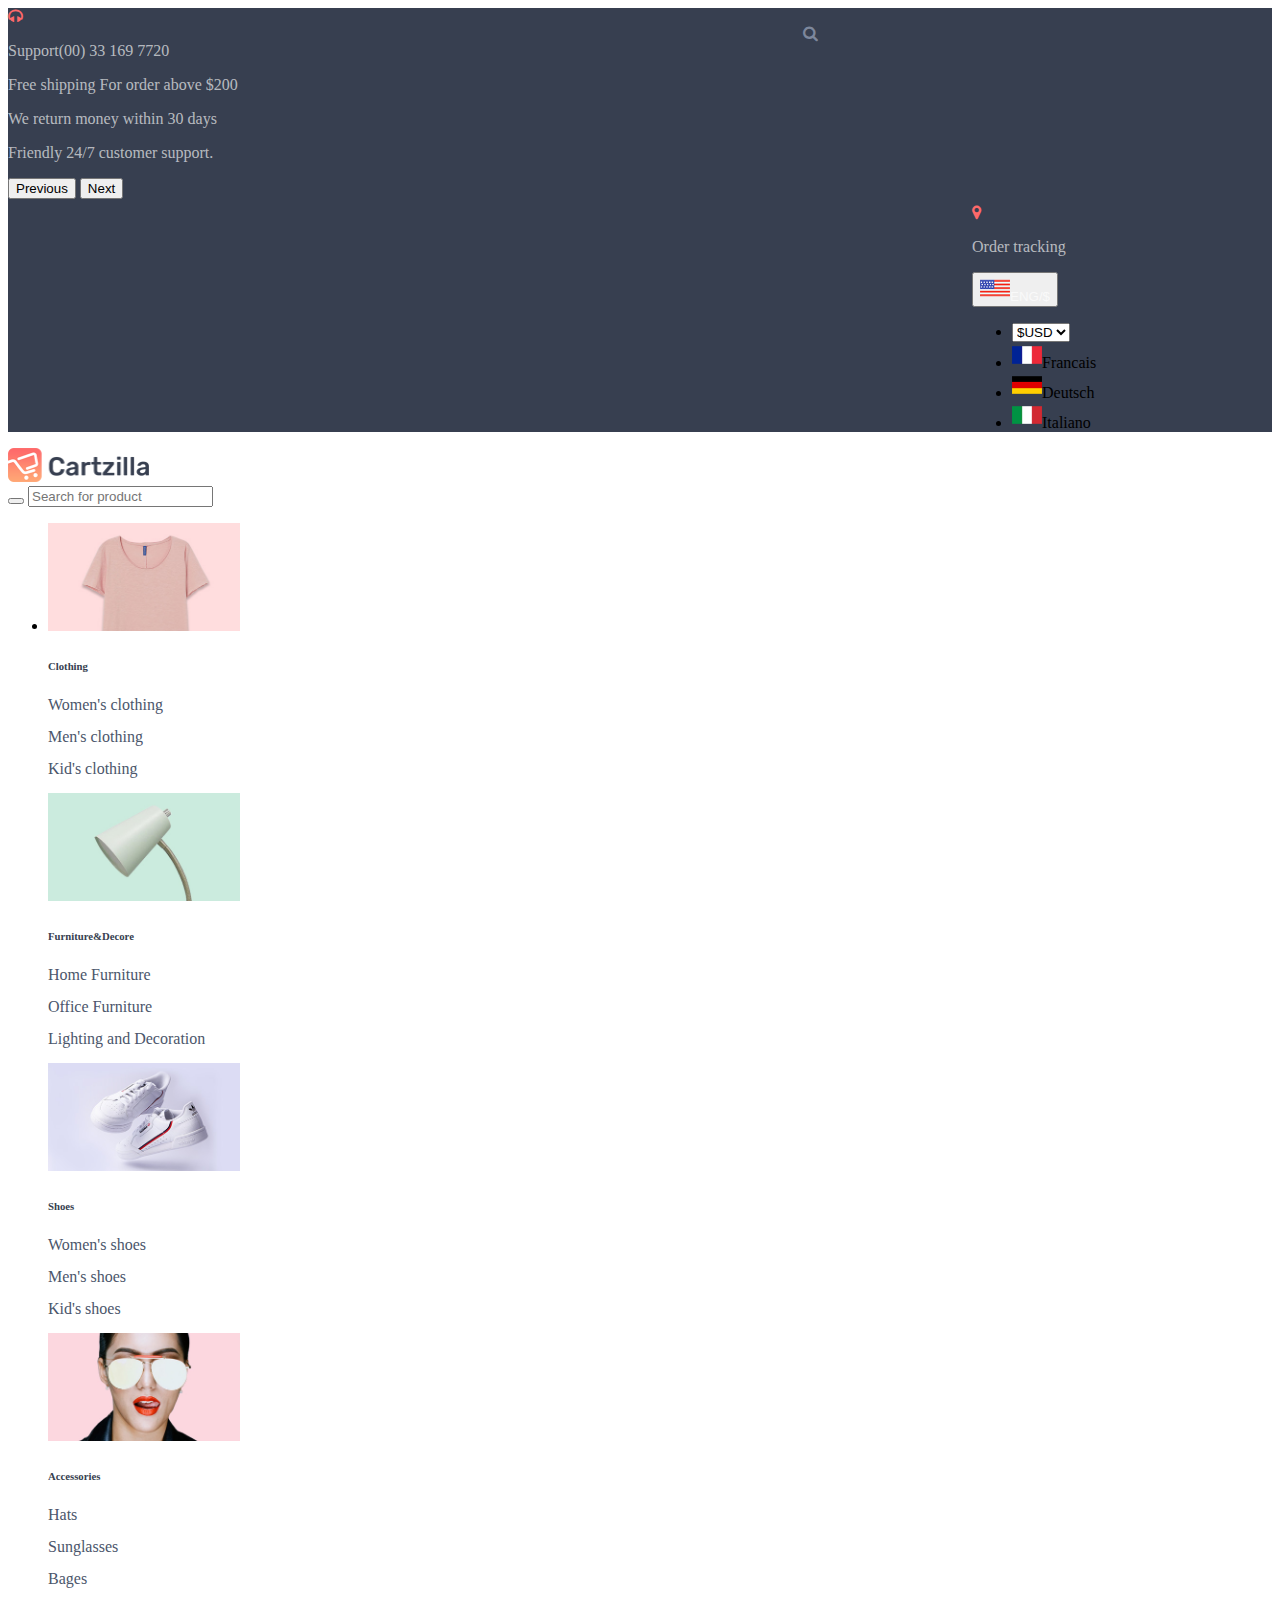
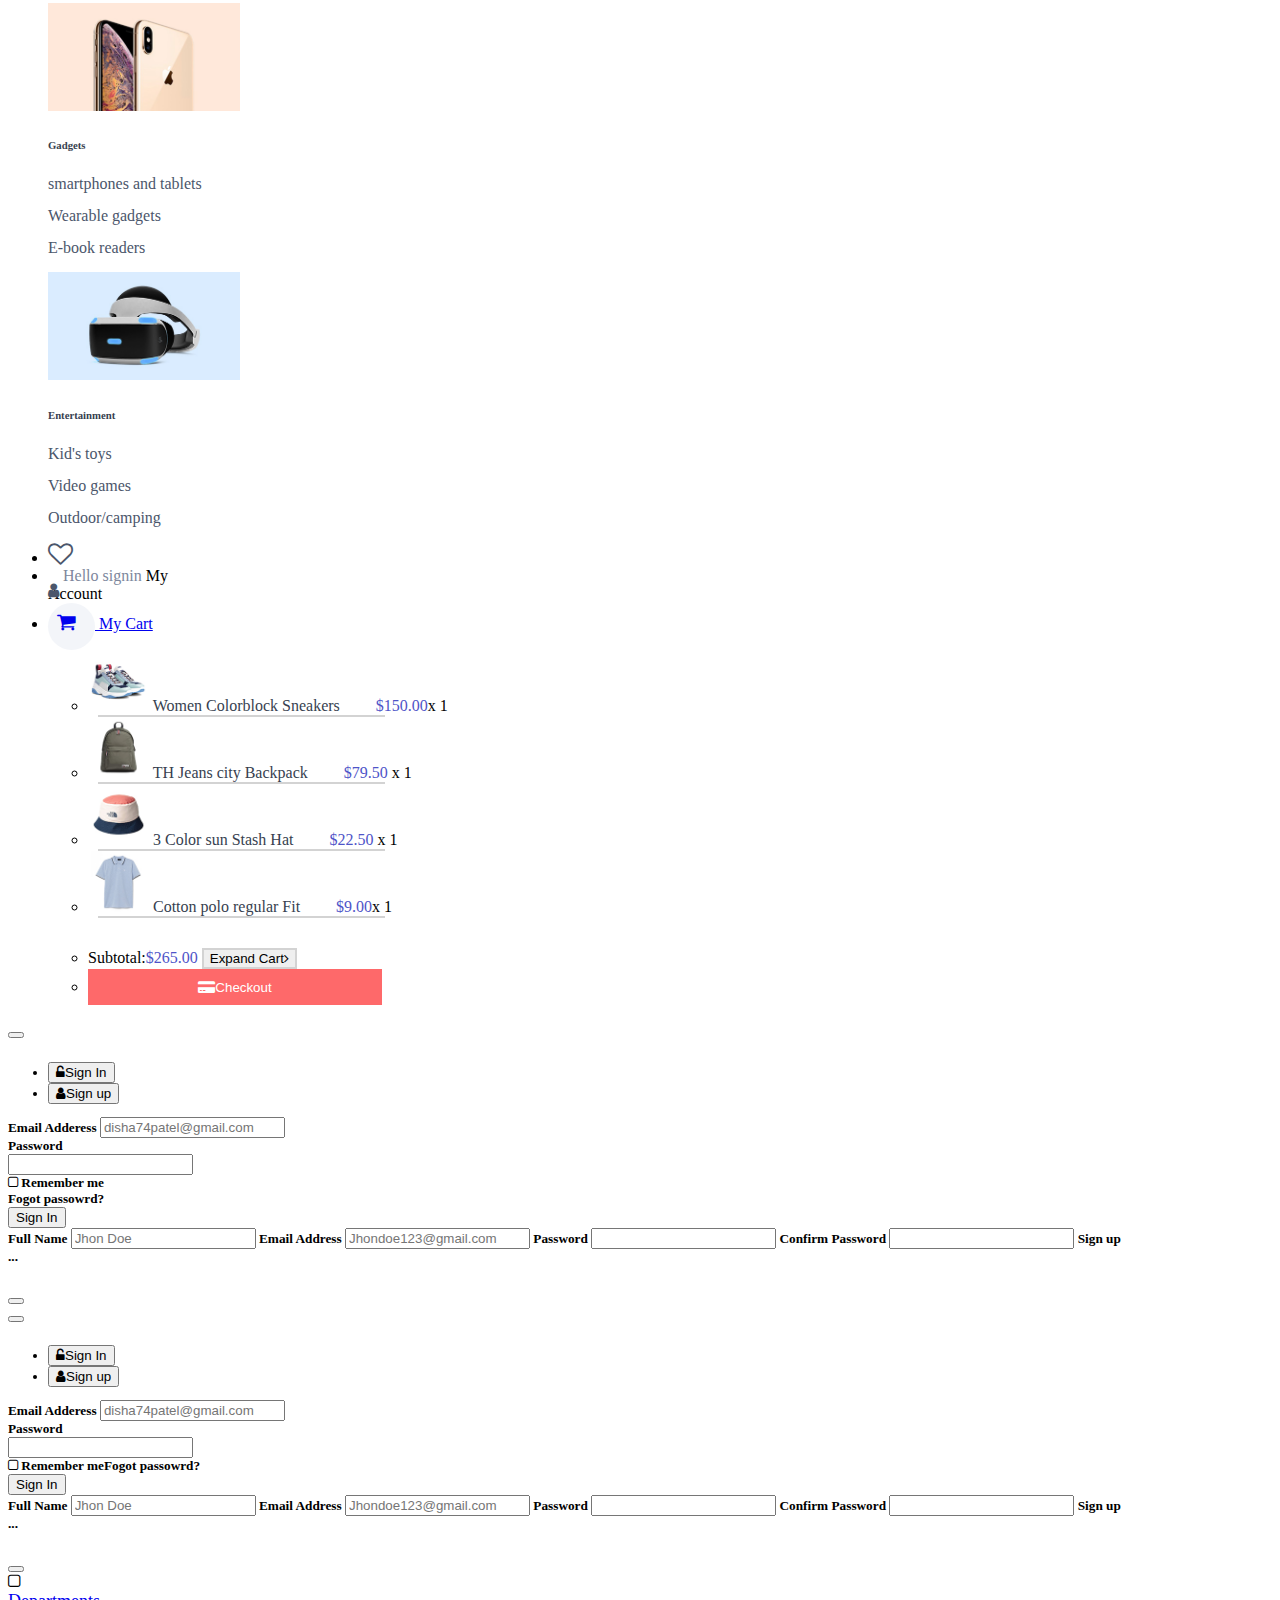
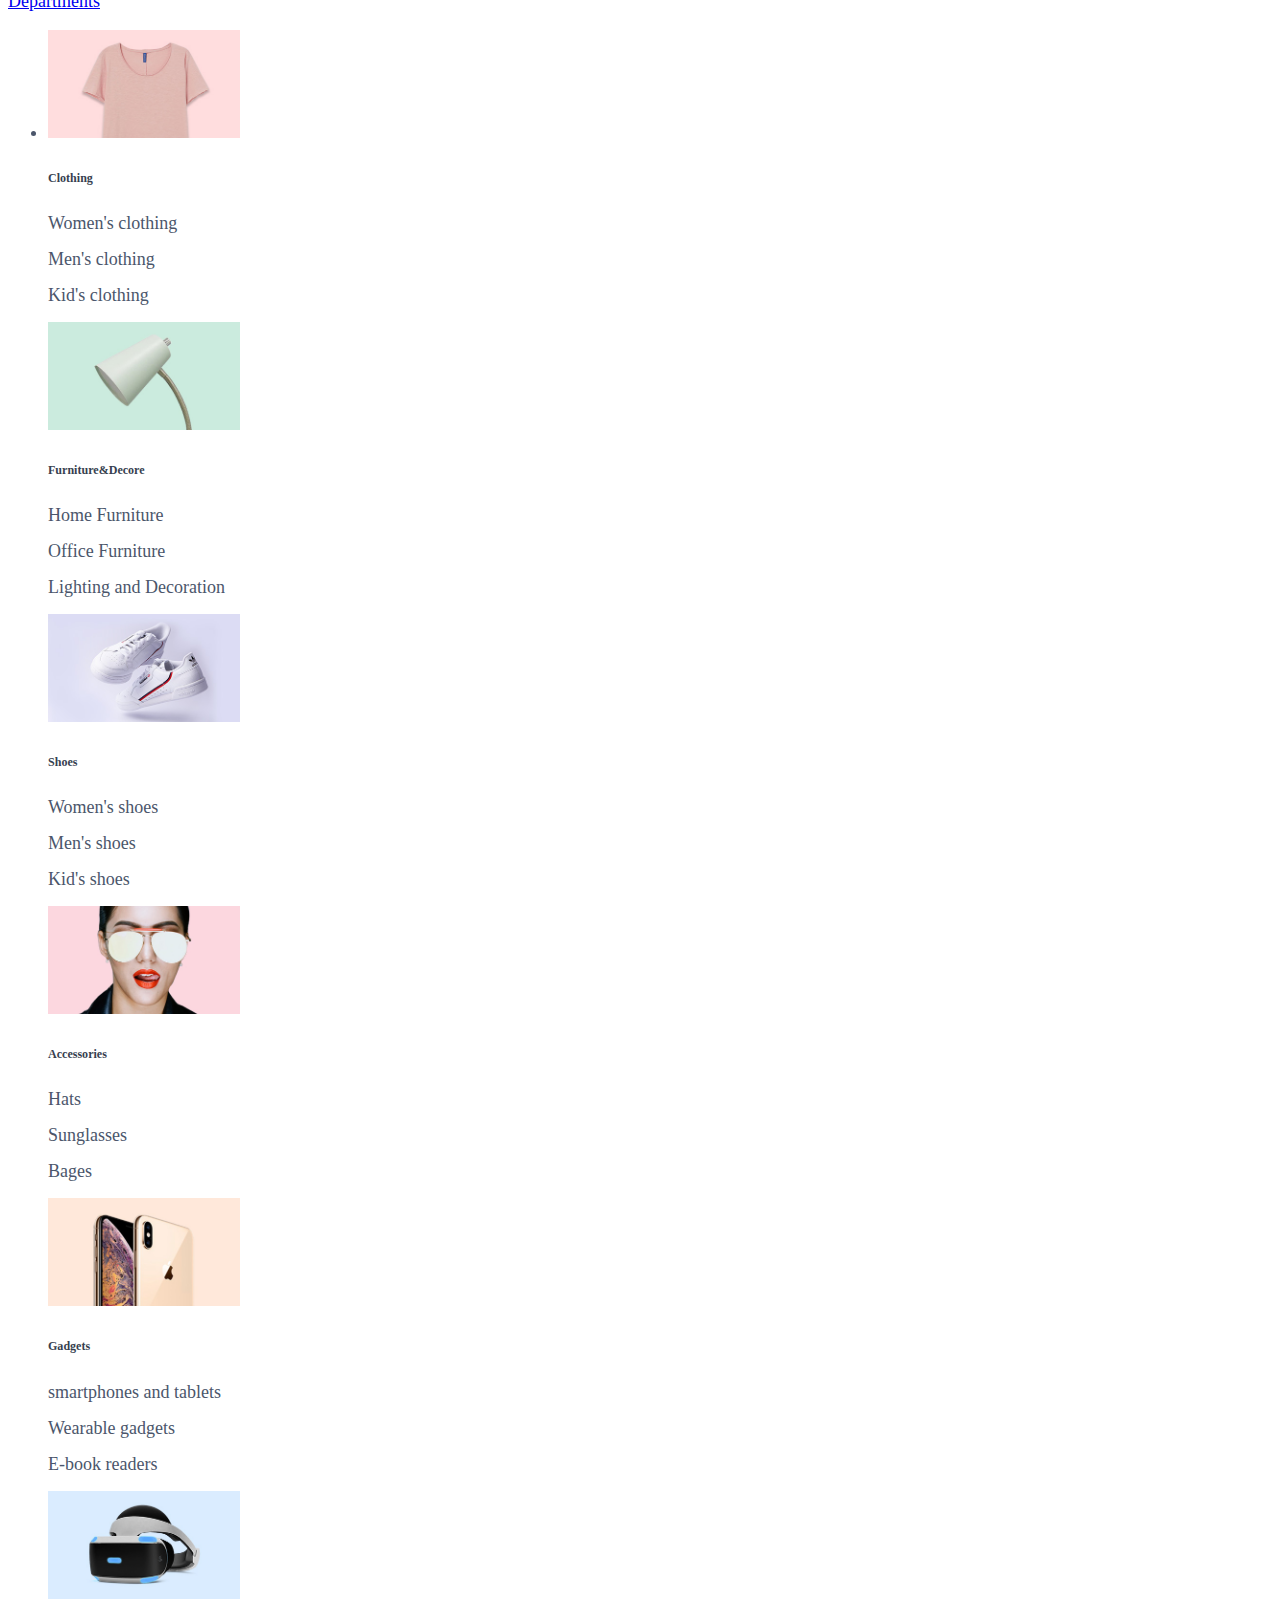
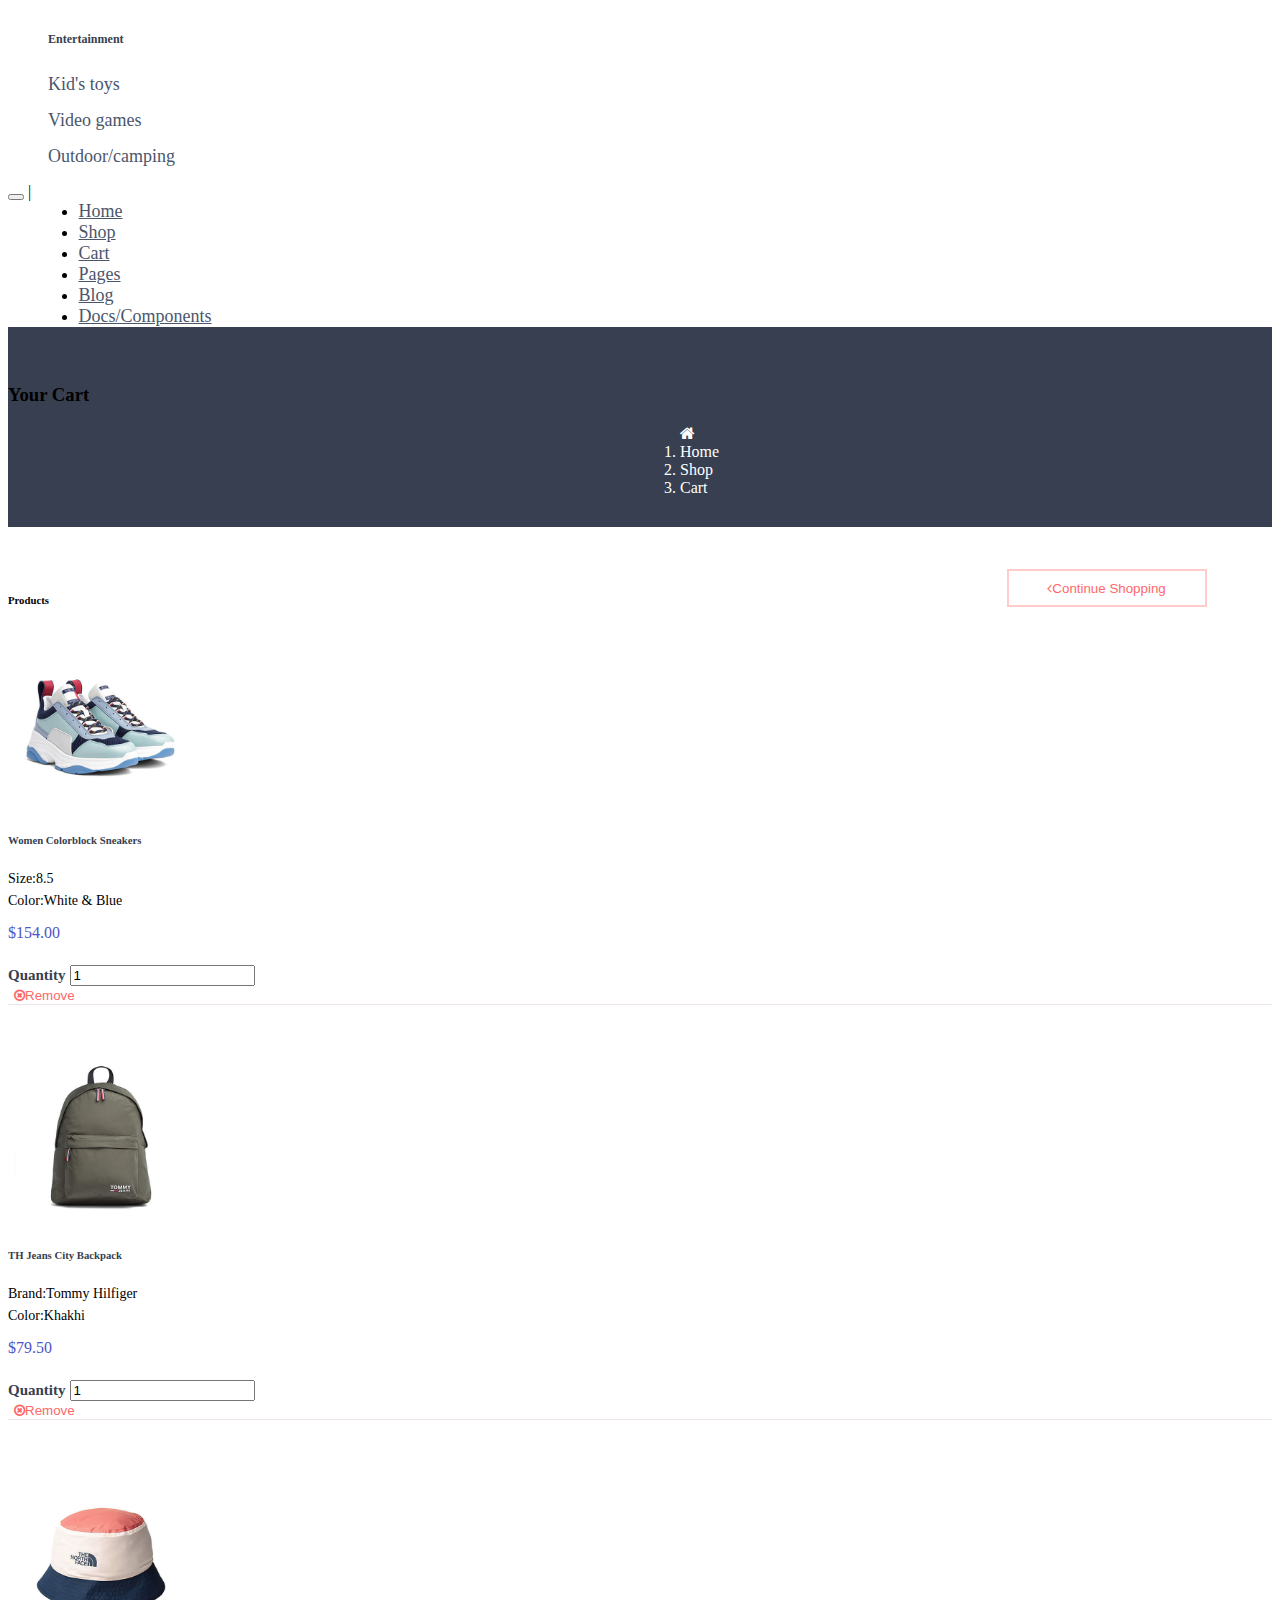
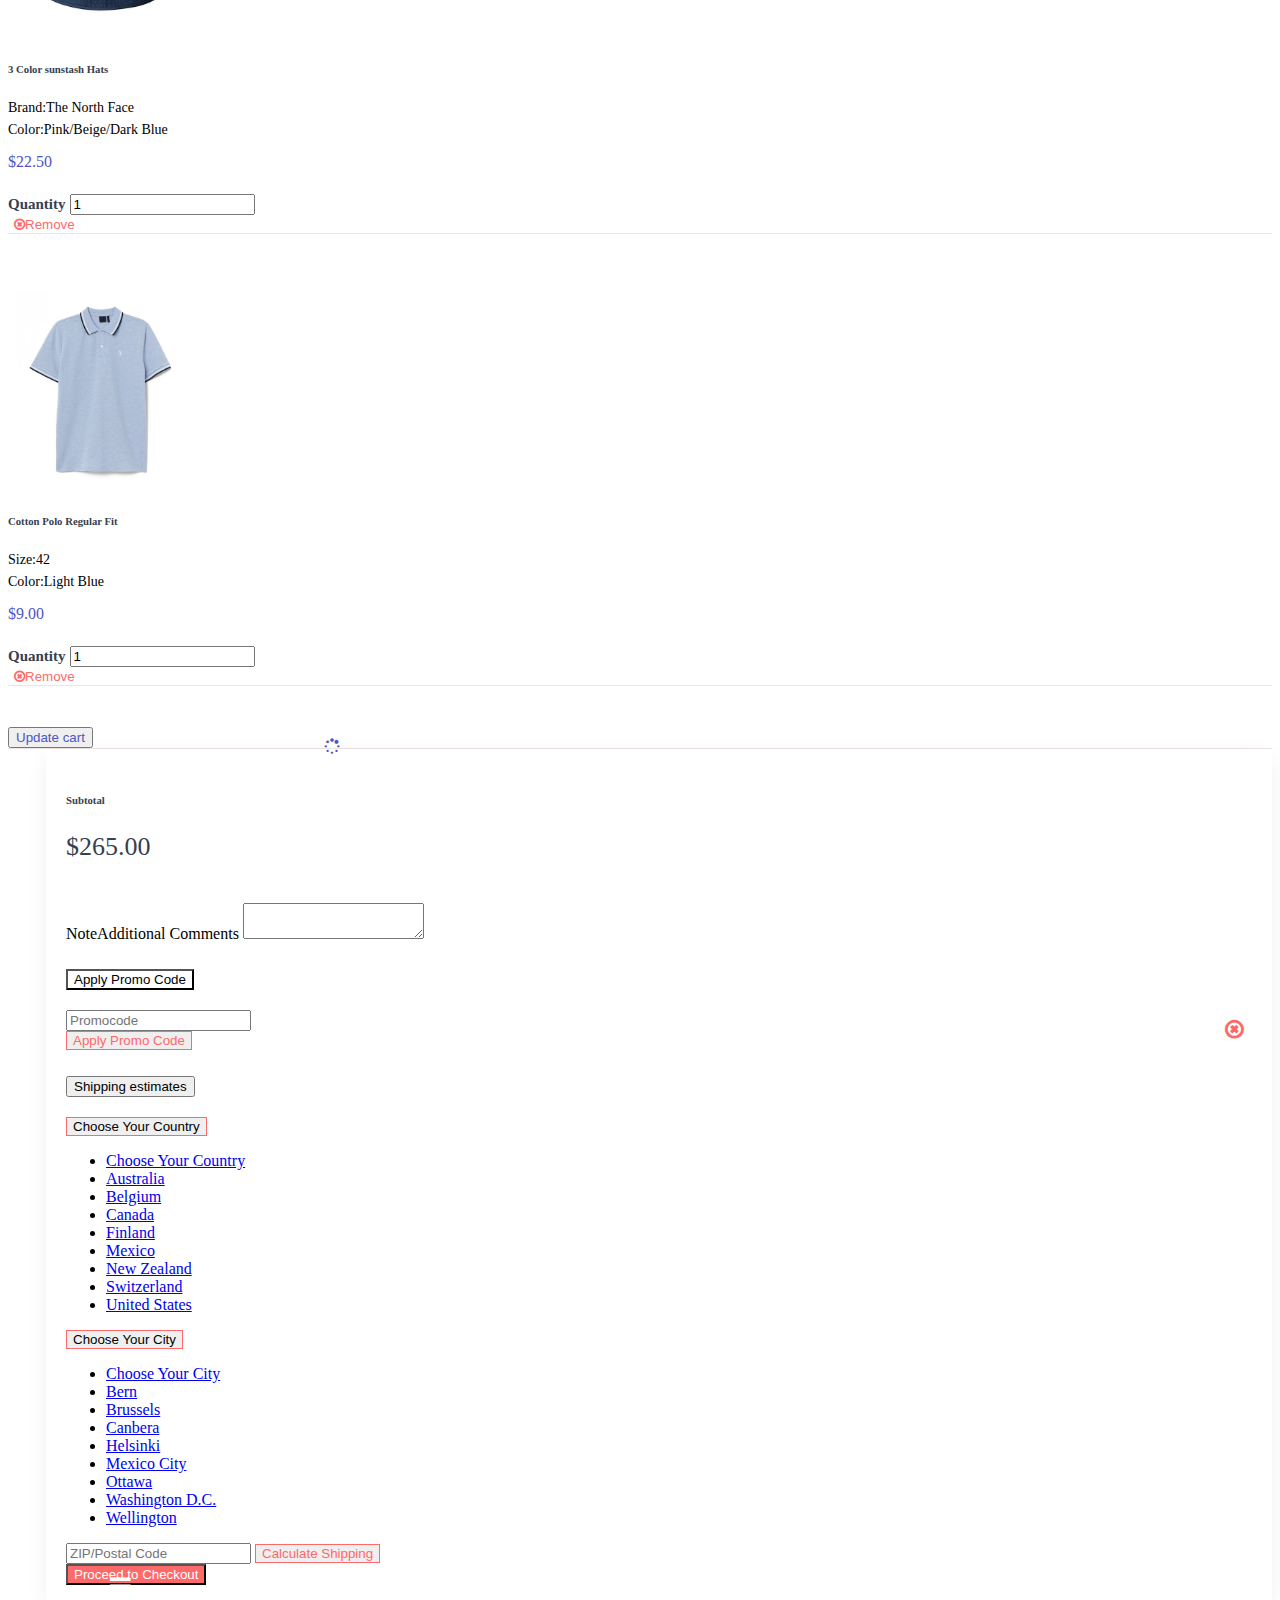
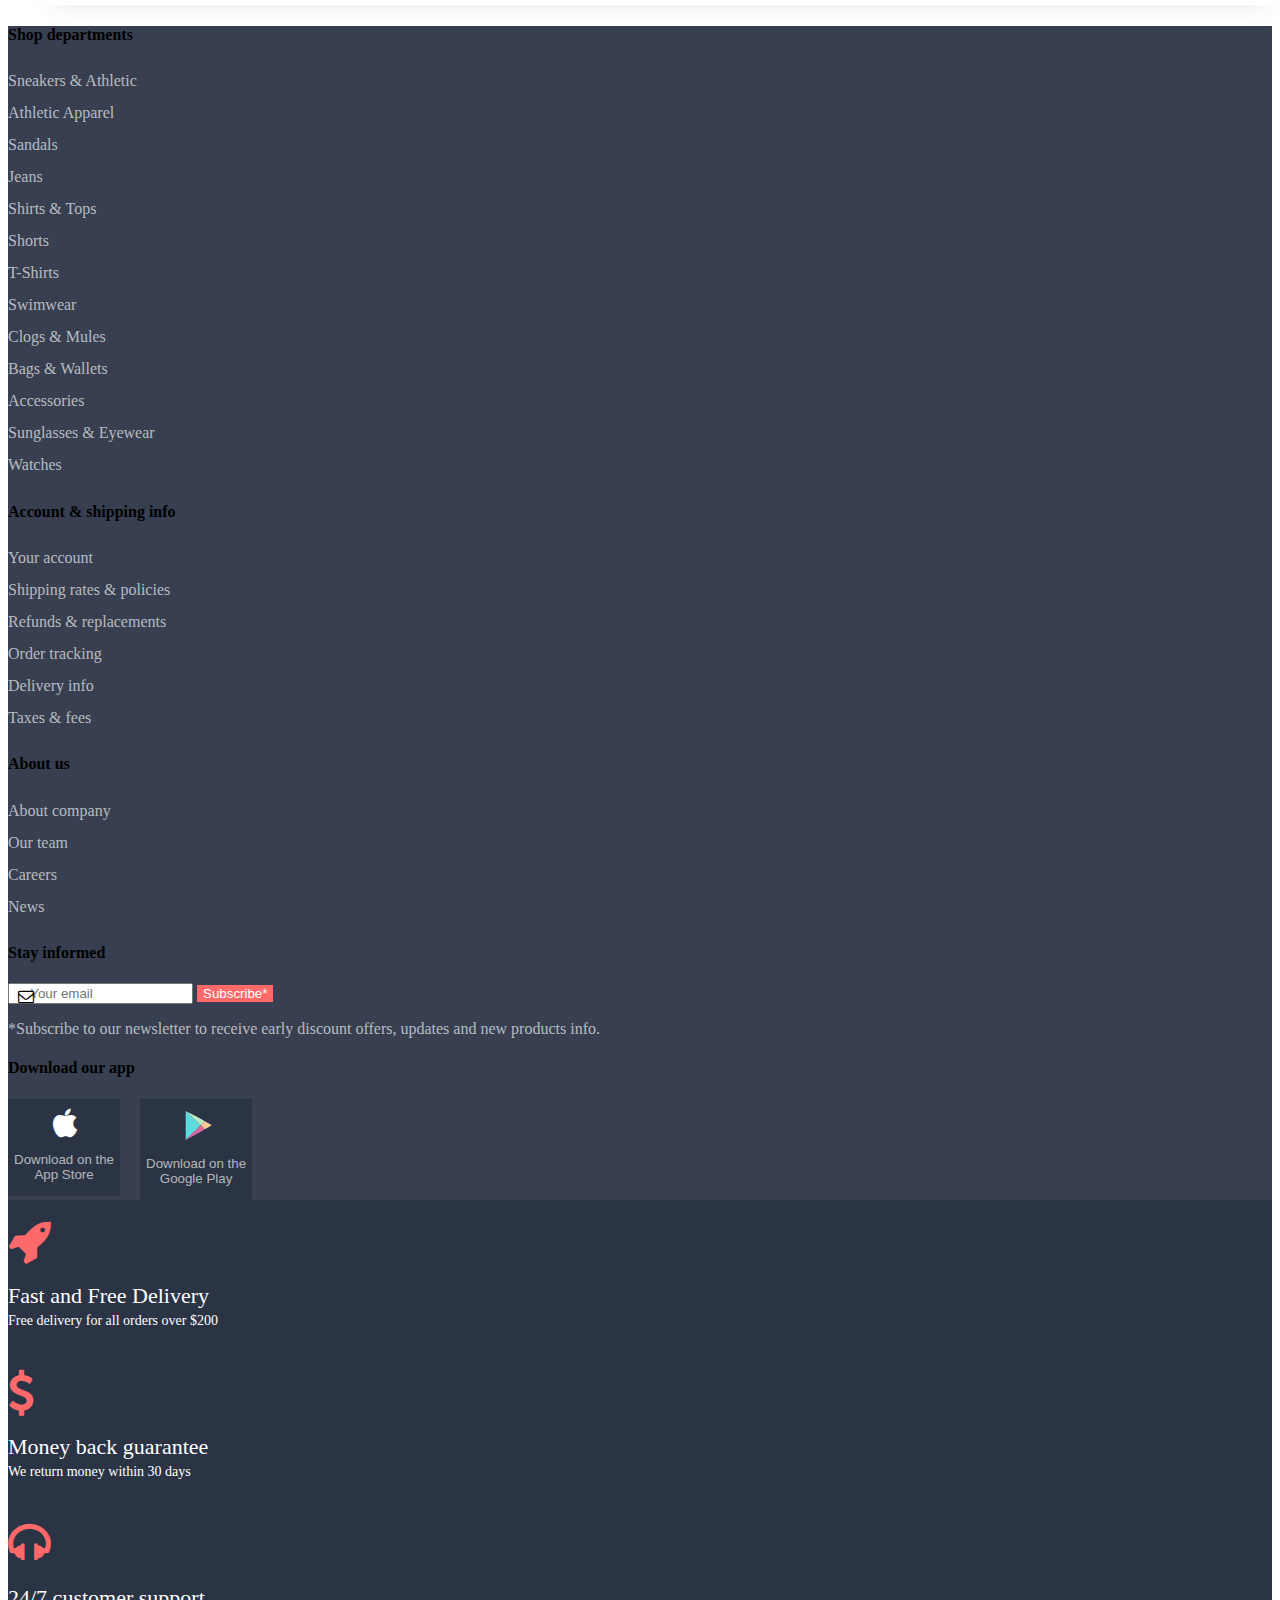
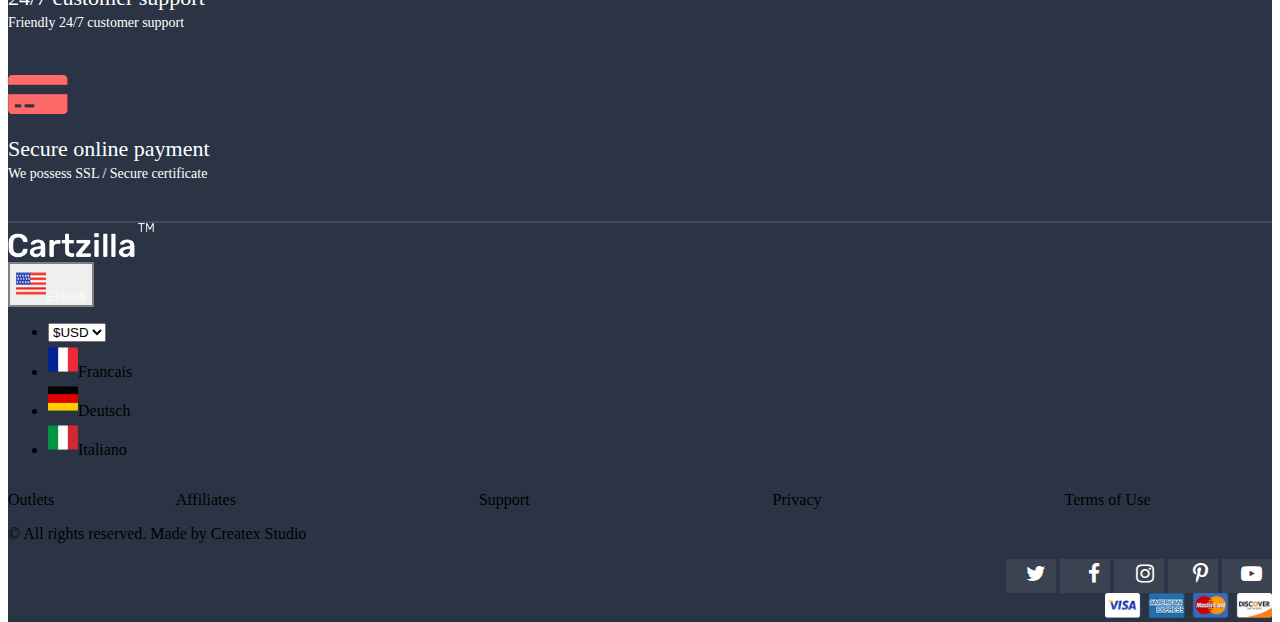
<file: html/Cart.html>
<!DOCTYPE html>
<html lang="en">

<head>
    <meta charset="UTF-8">
    <meta name="viewport" content="width=device-width, initial-scale=1.0">
    <title>Cart</title>
    <link href="../css/Cart.css" rel="stylesheet">
    <link rel="stylesheet" href="https://cdnjs.cloudflare.com/ajax/libs/font-awesome/4.7.0/css/font-awesome.min.css">
    <link href="https://cdn.jsdelivr.net/npm/bootstrap@5.3.2/dist/css/bootstrap.min.css" rel="stylesheet"
        integrity="sha384-T3c6CoIi6uLrA9TneNEoa7RxnatzjcDSCmG1MXxSR1GAsXEV/Dwwykc2MPK8M2HN" crossorigin="anonymous">
    <link href="https://unpkg.com/aos@2.3.1/dist/aos.css" rel="stylesheet">
    <script src="https://cdn.jsdelivr.net/npm/bootstrap@5.3.2/dist/js/bootstrap.bundle.min.js"
        integrity="sha384-C6RzsynM9kWDrMNeT87bh95OGNyZPhcTNXj1NW7RuBCsyN/o0jlpcV8Qyq46cDfL"
        crossorigin="anonymous"></script>
    <script src="https://unpkg.com/aos@2.3.1/dist/aos.js"></script>

</head>

<body>
    <header>
        <div class="bg_1">
            <div class="container">
                <div class="row">
                    <div class="col-md-4">
                        <div class="section1 d-flex mt-2">
                            <i class="fa fa-headphones mt-1" aria-hidden="true"></i>
                            <p class="ms-2"><span class="gray_1 me-2">Support</span>(00) 33 169 7720</p>
                        </div>
                    </div>
                    <div class="col-md-4 carousel_22">
                        <div id="carouselExample" class="carousel slide">
                            <div class="carousel-inner">
                                <div class="carousel-item active carousel_1">
                                    <p class="text-center pt-2">Free shipping For order above $200</p>
                                </div>
                                <div class="carousel-item carousel_1">
                                    <p class="text-center pt-2 ">We return money within 30 days</p>
                                </div>
                                <div class="carousel-item carousel_1">
                                    <p class="text-center pt-2">Friendly 24/7 customer support.</p>
                                </div>
                            </div>
                            <button class="carousel-control-prev btn_08" type="button" data-bs-target="#carouselExample"
                                data-bs-slide="prev">
                                <span class="carousel-control-prev-icon" aria-hidden="true"></span>
                                <span class="visually-hidden">Previous</span>
                            </button>
                            <button class="carousel-control-next btn_05" type="button" data-bs-target="#carouselExample"
                                data-bs-slide="next">
                                <span class="carousel-control-next-icon" aria-hidden="true"></span>
                                <span class="visually-hidden">Next</span>
                            </button>
                        </div>
                    </div>
                    <div class="col-md-4 d-flex margin_12">
                        <div class="section2 d-flex mt-2">
                            <i class="fa fa-map-marker" aria-hidden="true"></i>
                            <p class="ms-2 width_56">Order tracking </p>
                        </div>
                        <div class="dropdown drop_down11">
                            <button class="btn text-light dropdown-toggle" type="button" id="dropdownMenu3"
                                data-bs-toggle="dropdown" aria-expanded="false">
                                UseFul Links
                            </button>
                            <ul class="dropdown-menu" aria-labelledby="dropdownMenu3">
                                <li class="d-flex"> <i class="fa fa-headphones mt-1" aria-hidden="true"></i>
                                    <p class="">(00) 33 169 7720</p>
                                </li>
                                <li class="d-flex"> <i class="fa fa-map-marker" aria-hidden="true"></i>
                                    <p class="ms-2">Order tracking </p>
                                </li>

                            </ul>
                        </div>
                        <div class="section_3 d-flex">
                            <div class="dropdown1">
                                <button class="btn  dropdown-toggle" type="button" data-bs-toggle="dropdown"
                                    aria-expanded="false">
                                    <span class="ms-2"><img src="../Images/map.png" width="30" height="26"></span><span
                                        class="eng_1">ENG/$</span>
                                </button>
                                <ul class="dropdown-menu">
                                    <li>
                                        <select class="ms-5">
                                            <option value="">$USD</option>
                                            <option value="">€EUR</option>
                                            <option value=""> £UKP</option>
                                            <option value="">¥JPY</option>
                                        </select>

                                    </li>

                                    <li><img src="../Images/flag_1.png" width="30" height="26" class="ms-2"><span
                                            class="ms-2">Francais</span></li>
                                    <li><img src="../Images/flag_2.png" width="30" height="26" class="ms-2"><span
                                            class="ms-2">Deutsch</span></li>
                                    <li><img src="../Images/flag_3.png" width="30" height="26" class="ms-2"><span
                                            class="ms-2">Italiano</span></li>
                                </ul>
                            </div>
                        </div>
                    </div>
                </div>
            </div>
        </div>

        <div class="row">
            <div class="col-md">
                <div class="container">
                    <nav class="navbar navbar-expand-lg bg-white">
                        <div class="container-fluid container_10">
                            <img src="../Images/logo.png" class="image_90 me-5" width="141">
                            <!-- <input class="form-control ms-3" type="search" placeholder="Search for product"
                      aria-label="Search"> -->
                            <div class="image_05">
                                <img src="../Images/media_logo.png">
                            </div>
                            <button class="navbar-toggler btn_04 ms-3" type="button" data-bs-toggle="collapse"
                                data-bs-target="#navbarSupportedContent" aria-controls="navbarSupportedContent"
                                aria-expanded="false" aria-label="Toggle navigation">
                                <span class="navbar-toggler-icon"></span>
                            </button>
                            <input class="form-control me-2 search_44" type="search" placeholder="Search for product"
                                aria-label="Search">

                            <div class="collapse navbar-collapse search_1" id="navbarSupportedContent">
                                <input class="form-control me-2 search_29" type="search"
                                    placeholder="Search for product" aria-label="Search">
                                <a class="nav-link dropdown-toggle department_20" href="#" role="button"
                                    data-bs-toggle="dropdown" aria-expanded="false">
                                    Departments
                                </a>
                                <ul class="dropdown-menu large_19">
                                    <li>
                                        <div class="row">
                                            <div class="col-md-4 section_19">
                                                <img src="../Images/Department_1.jpg" class="rounded">
                                                <h6 class="color_89">Clothing</h6>
                                                <p class="lh-1 para_99">Women's clothing</p>
                                                <p class="lh-1 para_99">Men's clothing</p>
                                                <p class="lh-1 para_99">Kid's clothing</p>
                                                <img src="../Images/Department_4.jpg" class="rounded">
                                                <h6 class="color_89">Furniture&Decore</h6>
                                                <p class="lh-1 para_99">Home Furniture </p>
                                                <p class="lh-1 para_99">Office Furniture</p>
                                                <p class="lh-1 para_99">Lighting and Decoration</p>
                                            </div>
                                            <div class="col-md-4 section_10">
                                                <img src="../Images/Department_2.jpg" class="rounded">
                                                <h6 class="color_89">Shoes</h6>
                                                <p class="lh-1 para_99">Women's shoes</p>
                                                <p class="lh-1 para_99">Men's shoes</p>
                                                <p class="lh-1 para_99">Kid's shoes</p>

                                                <img src="../Images/Department_5.jpg" class="rounded">
                                                <h6 class="color_89">Accessories</h6>
                                                <p class="lh-1 para_99">Hats</p>
                                                <p class="lh-1 para_99">Sunglasses</p>
                                                <p class="lh-1 para_99">Bages</p>

                                            </div>
                                            <div class="col-md-4 section_10">
                                                <img src="../Images/Department_3.jpg" class="rounded">
                                                <h6 class="color_89">Gadgets</h6>
                                                <p class="lh-1 para_99">smartphones and tablets</p>
                                                <p class="lh-1 para_99">Wearable gadgets</p>
                                                <p class="lh-1 para_99">E-book readers</p>
                                                <img src="../Images/Department_6.jpg" class="rounded">
                                                <h6 class="color_89">Entertainment</h6>
                                                <p class="lh-1 para_99">Kid's toys</p>
                                                <p class="lh-1 para_99">Video games</p>
                                                <p class="lh-1 para_99">Outdoor/camping</p>

                                            </div>
                                        </div>
                                    </li>
                                </ul>
                                <ul class="navbar-nav nav_05">
                                    <li class="nav-item">
                                        <a class="nav-link" aria-current="page" href="./home.html">Home</a>
                                    </li>
                                    <li class="nav-item">
                                        <a class="nav-link" href="./Shop.html">Shop</a>
                                    </li>
                                    <li class="nav-item">
                                        <a class="nav-link" href="./Cart.html">Cart</a>
                                    </li>
                                    <li class="nav-item">
                                        <a class="nav-link" href="#">Pages</a>
                                    </li>
                                    <li class="nav-item">
                                        <a class="nav-link" href="#">Blog</a>
                                    </li>
                                    <li class="nav-item">
                                        <a class="nav-link" href="#">Docs/Components</a>
                                    </li>
                                </ul>

                                <div class="container-fluid">
                                    <li class="nav-item dropdown nav_8">
                                        <a class="nav-link dropdown-toggle" href="#" role="button"
                                            data-bs-toggle="dropdown" aria-expanded="false">
                                            Departments
                                        </a>
                                        <ul class="dropdown-menu large_10">
                                            <li>
                                                <div class="row">
                                                    <div class="col-md-4 section_10">
                                                        <img src="../Images/Department_1.jpg" class="rounded">
                                                        <h6 class="color_89">Clothing</h6>
                                                        <p class="lh-1 para_99">Women's clothing</p>
                                                        <p class="lh-1 para_99">Men's clothing</p>
                                                        <p class="lh-1 para_99">Kid's clothing</p>
                                                        <img src="../Images/Department_4.jpg" class="rounded">
                                                        <h6 class="color_89">Furniture&Decore</h6>
                                                        <p class="lh-1 para_99">Home Furniture </p>
                                                        <p class="lh-1 para_99">Office Furniture</p>
                                                        <p class="lh-1 para_99">Lighting and Decoration</p>
                                                    </div>
                                                    <div class="col-md-4 section_10">
                                                        <img src="../Images/Department_2.jpg" class="rounded">
                                                        <h6 class="color_89">Shoes</h6>
                                                        <p class="lh-1 para_99">Women's shoes</p>
                                                        <p class="lh-1 para_99">Men's shoes</p>
                                                        <p class="lh-1 para_99">Kid's shoes</p>

                                                        <img src="../Images/Department_5.jpg" class="rounded">
                                                        <h6 class="color_89">Accessories</h6>
                                                        <p class="lh-1 para_99">Hats</p>
                                                        <p class="lh-1 para_99">Sunglasses</p>
                                                        <p class="lh-1 para_99">Bages</p>

                                                    </div>
                                                    <div class="col-md-4 section_10">
                                                        <img src="../Images/Department_3.jpg" class="rounded">
                                                        <h6 class="color_89">Gadgets</h6>
                                                        <p class="lh-1 para_99">smartphones and tablets</p>
                                                        <p class="lh-1 para_99">Wearable gadgets</p>
                                                        <p class="lh-1 para_99">E-book readers</p>
                                                        <img src="../Images/Department_6.jpg" class="rounded">
                                                        <h6 class="color_89">Entertainment</h6>
                                                        <p class="lh-1 para_99">Kid's toys</p>
                                                        <p class="lh-1 para_99">Video games</p>
                                                        <p class="lh-1 para_99">Outdoor/camping</p>

                                                    </div>
                                                </div>
                                            </li>
                                        </ul>
                                    </li>

                                    <div class="collapse navbar-collapse" id="navbarNavDropdown">
                                        <ul class="navbar-nav nav_26">
                                            <li class="nav-item">
                                                <a class="nav-link" aria-current="page" href="#">Home</a>
                                            </li>
                                            <li class="nav-item">
                                                <a class="nav-link" href="./Shop.html">Shop</a>
                                            </li>
                                            <li class="nav-item">
                                                <a class="nav-link" href="./Cart.html">Cart</a>
                                            </li>
                                            <li class="nav-item">
                                                <a class="nav-link" href="#">Pages</a>
                                            </li>
                                            <li class="nav-item">
                                                <a class="nav-link" href="#">Blog</a>
                                            </li>
                                            <li class="nav-item">
                                                <a class="nav-link" href="#">Docs/Components</a>
                                            </li>
                                        </ul>
                                    </div>
                                </div>








                                <!-- <input class="form-control me-2" type="search" placeholder="Search for product"
                          aria-label="Search">  -->
                                <i class="fa fa-search search_2" aria-hidden="true"></i>
                                <li class="nav-item dropdown nav_4">
                                    <a class="nav-link dropdown-toggle" href="#" role="button" data-bs-toggle="dropdown"
                                        aria-expanded="false">
                                        Departments
                                    </a>
                                    <ul class="dropdown-menu large_11">
                                        <li>
                                            <div class="row">
                                                <div class="col-md-4 section_10">
                                                    <img src="../Images/Department_1.jpg" class="rounded">
                                                    <h6 class="color_89">Clothing</h6>
                                                    <p class="lh-1 para_99">Women's clothing</p>
                                                    <p class="lh-1 para_99">Men's clothing</p>
                                                    <p class="lh-1 para_99">Kid's clothing</p>
                                                    <img src="../Images/Department_4.jpg" class="rounded">
                                                    <h6 class="color_89">Furniture&Decore</h6>
                                                    <p class="lh-1 para_99">Home Furniture </p>
                                                    <p class="lh-1 para_99">Office Furniture</p>
                                                    <p class="lh-1 para_99">Lighting and Decoration</p>
                                                </div>
                                                <div class="col-md-4 section_10">
                                                    <img src="../Images/Department_2.jpg" class="rounded">
                                                    <h6 class="color_89">Shoes</h6>
                                                    <p class="lh-1 para_99">Women's shoes</p>
                                                    <p class="lh-1 para_99">Men's shoes</p>
                                                    <p class="lh-1 para_99">Kid's shoes</p>

                                                    <img src="../Images/Department_5.jpg" class="rounded">
                                                    <h6 class="color_89">Accessories</h6>
                                                    <p class="lh-1 para_99">Hats</p>
                                                    <p class="lh-1 para_99">Sunglasses</p>
                                                    <p class="lh-1 para_99">Bages</p>

                                                </div>
                                                <div class="col-md-4 section_10">
                                                    <img src="../Images/Department_3.jpg" class="rounded">
                                                    <h6 class="color_89">Gadgets</h6>
                                                    <p class="lh-1 para_99">smartphones and tablets</p>
                                                    <p class="lh-1 para_99">Wearable gadgets</p>
                                                    <p class="lh-1 para_99">E-book readers</p>
                                                    <img src="../Images/Department_6.jpg" class="rounded">
                                                    <h6 class="color_89">Entertainment</h6>
                                                    <p class="lh-1 para_99">Kid's toys</p>
                                                    <p class="lh-1 para_99">Video games</p>
                                                    <p class="lh-1 para_99">Outdoor/camping</p>

                                                </div>
                                            </div>
                                        </li>
                                    </ul>
                                </li>
                                <ul class="navbar-nav nav_21">
                                    <li class="nav-item">
                                        <a class="nav-link" aria-current="page" href="./home.html">Home</a>
                                    </li>
                                    <li class="nav-item">
                                        <a class="nav-link" href="./Shop.html">Shop</a>
                                    </li>
                                    <li class="nav-item">
                                        <a class="nav-link" href="./Cart.html">Cart</a>
                                    </li>
                                    <li class="nav-item">
                                        <a class="nav-link" href="#">Pages</a>
                                    </li>
                                    <li class="nav-item">
                                        <a class="nav-link" href="#">Blog</a>
                                    </li>
                                    <li class="nav-item">
                                        <a class="nav-link" href="#">Docs/Components</a>
                                    </li>
                                </ul>
                                <ul class="navbar-nav mb-2 mb-lg-0 nav_77 ">
                                    <li class="nav-item nav_1">
                                        <i class="fa fa-heart-o mt-3 mx-4" aria-hidden="true"></i>
                                    </li>
                                    <li class="nav-item nav_67">
                                        <span class="icon_20"><i class="fa fa-user fs-4" aria-hidden="true"></i></span>
                                        <span class="para">Hello signin</span>
                                        <span class="line_height1 ms-4">My Account</span>
                                    </li>
                                    <li class="nav-item dropdown">
                                        <a class="nav-link dropdown-toggle" href="#" role="button"
                                            data-bs-toggle="dropdown" aria-expanded="false">
                                            <div class="row">
                                            </div>
                                            <span class="circle_10"><i class="fa fa-shopping-cart"
                                                    aria-hidden="true"></i></span>
                                            <span>My Cart</span>

                                        </a>
                                        <ul class="dropdown-menu overflow-scroll dropdown_20">
                                            <li>
                                                <span class="image_20">
                                                    <span class="x_10">x</span>
                                                    <img src="../Images/cart_1.jpg" width="61">
                                                </span>
                                                <span class="para_23">Women Colorblock Sneakers</span>
                                                <span class="ms-5 span_1"><span class="color_17">$150.00</span><span
                                                        class="text-muted">x
                                                        1</span></span>

                                            </li>
                                            <div class="border_10"></div>
                                            <li>
                                                <span class="image_20">
                                                    <span class="x_10">x</span>

                                                    <img src="../Images/cart_2.jpg" width="61">
                                                </span>

                                                <span class="para_23">TH Jeans city Backpack</span>
                                                <span class="ms-5 span_1"><span class="color_17">$79.50</span> <span
                                                        class="text-muted">x
                                                        1</span></span>
                                            </li>
                                            <li>
                                                <div class="border_10"></div>
                                                <span class="image_20">
                                                    <span class="x_10">x</span>
                                                    <img src="../Images/cart_3.jpg" width="61"></span>
                                                <span class="para_23">3 Color sun Stash Hat</span>
                                                <span class="ms-5 span_1"><span class="color_17">$22.50</span> <span
                                                        class="text-muted">x
                                                        1</span></span>
                                            </li>
                                    </li>
                                    <div class="border_10"></div>
                                    <li>
                                        <span class="image_20">
                                            <span class="x_10">x</span>
                                            <img src="../Images/cart_4.jpg" width="61"></span>
                                        <span class="para_23">Cotton polo regular Fit</span>
                                        <span class="ms-5 span_1"><span class="color_17">$9.00</span><span
                                                class="text-muted">x
                                                1</span></span>
                                    </li>
                                    </li>
                                    <div class="border_10"></div>
                                    <li>
                                        <span class="ms-3 me-2"><span class="text-muted">Subtotal:</span><span
                                                class="color_17">$265.00</span></span>
                                        <span class="btn_20 ms-4"><button type="button" class="text-muted">Expand Cart<i
                                                    class="fa fa-angle-right ms-2"
                                                    aria-hidden="true"></i></button></i></span>
                                    </li>
                                    <li>
                                        <button type="button" class="btn_29 ms-2 mt-3 rounded"> <i
                                                class="fa fa-credit-card-alt me-2"
                                                aria-hidden="true"></i>Checkout</button>
                                    </li>
                                </ul>
                                <ul class="navbar-nav mb-2 mb-lg-0 navbar_10">
                                    <li class="nav-item nav_1">
                                        <i class="fa fa-heart-o mt-3 mx-4" aria-hidden="true"></i>
                                    </li>
                                    <ul class="dropdown-menu large_10">
                                        <li>
                                            <div class="row">
                                                <div class="col-md-4 section_10">
                                                    <img src="../Images/Department_1.jpg" class="rounded">
                                                    <h6 class="color_89">Clothing</h6>
                                                    <p class="lh-1 para_99">Women's clothing</p>
                                                    <p class="lh-1 para_99">Men's clothing</p>
                                                    <p class="lh-1 para_99">Kid's clothing</p>
                                                    <img src="../Images/Department_4.jpg" class="rounded">
                                                    <h6 class="color_89">Furniture&Decore</h6>
                                                    <p class="lh-1 para_99">Home Furniture </p>
                                                    <p class="lh-1 para_99">Office Furniture</p>
                                                    <p class="lh-1 para_99">Lighting and Decoration</p>
                                                </div>
                                                <div class="col-md-4 section_10">
                                                    <img src="../Images/Department_2.jpg" class="rounded">
                                                    <h6 class="color_89">Shoes</h6>
                                                    <p class="lh-1 para_99">Women's shoes</p>
                                                    <p class="lh-1 para_99">Men's shoes</p>
                                                    <p class="lh-1 para_99">Kid's shoes</p>

                                                    <img src="../Images/Department_5.jpg" class="rounded">
                                                    <h6 class="color_89">Accessories</h6>
                                                    <p class="lh-1 para_99">Hats</p>
                                                    <p class="lh-1 para_99">Sunglasses</p>
                                                    <p class="lh-1 para_99">Bages</p>

                                                </div>
                                                <div class="col-md-4 section_10">
                                                    <img src="../Images/Department_3.jpg" class="rounded">
                                                    <h6 class="color_89">Gadgets</h6>
                                                    <p class="lh-1 para_99">smartphones and tablets</p>
                                                    <p class="lh-1 para_99">Wearable gadgets</p>
                                                    <p class="lh-1 para_99">E-book readers</p>
                                                    <img src="../Images/Department_6.jpg" class="rounded">
                                                    <h6 class="color_89">Entertainment</h6>
                                                    <p class="lh-1 para_99">Kid's toys</p>
                                                    <p class="lh-1 para_99">Video games</p>
                                                    <p class="lh-1 para_99">Outdoor/camping</p>

                                                </div>
                                            </div>
                                        </li>
                                    </ul>
                                    <li>
                                        <button type="button" class="btn_29 ms-2 mt-3 rounded"> <i
                                                class="fa fa-credit-card-alt me-2"
                                                aria-hidden="true"></i>Checkout</button>
                                    </li>
                                </ul>
                                </li>

                                </ul>


                            </div>


                            <button type="button" class="btn btn_03" data-bs-toggle="modal"
                                data-bs-target="#exampleModal">
                                <i class="fa fa-user" aria-hidden="true"></i>
                            </button>

                            <!-- Modal -->
                            <div class="modal fade" id="exampleModal" tabindex="-1" aria-labelledby="exampleModalLabel"
                                aria-hidden="true">
                                <div class="modal-dialog">
                                    <div class="modal-content">
                                        <div class="modal-header bg_42">
                                            <h5 class="modal-title" id="exampleModalLabel">
                                                <ul class="nav nav-pills mb-3" id="pills-tab" role="tablist">
                                                    <li class="nav-item" role="presentation">
                                                        <button class="nav-link active" id="pills-home-tab"
                                                            data-bs-toggle="pill" data-bs-target="#pills-home"
                                                            type="button" role="tab" aria-controls="pills-home"
                                                            aria-selected="true"><i class="fa fa-unlock-alt text-dark"
                                                                aria-hidden="true"></i><span class="text-dark">Sign
                                                                In</span></button>
                                                    </li>
                                                    <li class="nav-item" role="presentation">
                                                        <button class="nav-link" id="pills-profile-tab"
                                                            data-bs-toggle="pill" data-bs-target="#pills-profile"
                                                            type="button" role="tab" aria-controls="pills-profile"
                                                            aria-selected="false"><i class="fa fa-user text-dark"
                                                                aria-hidden="true"></i><span class="text-dark">Sign
                                                                up</span></button>
                                                    </li>
                                                </ul>
                                                <div class="tab-content" id="pills-tabContent">
                                                    <div class="tab-pane fade show active" id="pills-home"
                                                        role="tabpanel" aria-labelledby="pills-home-tab">
                                                        <div class="modal-body">
                                                            <form>
                                                                <label for="Email Address">Email Adderess</label>
                                                                <input type="text" class="form-control control_10"
                                                                    placeholder="disha74patel@gmail.com"><br>
                                                                <label for="Password">Password</label><br>
                                                                <input type="text" class="form-control control_10">
                                                            </form>
                                                            <div class="remember_10">
                                                                <i class="fa fa-square-o " aria-hidden="true"></i> <span
                                                                    class="size_12">Remember
                                                                    me</span><br><span class="ms-3 color_28">Fogot
                                                                    passowrd?</span>

                                                            </div>
                                                        </div>
                                                        <div class="modal-footer">
                                                            <button type="button" class="btn btn_90 rounded">Sign
                                                                In</button>
                                                        </div>
                                                    </div>
                                                    <div class="tab-pane fade" id="pills-profile" role="tabpanel"
                                                        aria-labelledby="pills-profile-tab">
                                                        <form>
                                                            <label for="Full name">Full Name</label>
                                                            <input type="text" class="form-control"
                                                                placeholder="Jhon Doe">
                                                            <label for="email address">Email Address</label>
                                                            <input type="email" class="form-control"
                                                                placeholder="Jhondoe123@gmail.com" required>
                                                            <label for="password">Password</label>
                                                            <input type="password" class="form-control">
                                                            <label for="confirm password">Confirm Password</label>
                                                            <input type="password" class="form-control">
                                                            <submit type="submit" class="btn_010 rounded">Sign up
                                                            </submit>
                                                        </form>
                                                    </div>
                                                    <div class="tab-pane fade" id="pills-contact" role="tabpanel"
                                                        aria-labelledby="pills-contact-tab">...</div>
                                                </div>
                                            </h5>

                                            <button type="button" class="btn-close btn_90close" data-bs-dismiss="modal"
                                                aria-label="Close"></button>
                                        </div>
                                        <div class="modal-body">
                                            <!-- <form>
                                <label for="Email Address">Email Adderess</label>
                                <input type="text" class="form-control" placeholder="disha74patel@gmail.com"><br>
                                <label for="Password">Password</label><br>
                                <input type="text" class="form-control">
                              </form>
                              <div class="remember_10">
                                <i class="fa fa-square-o " aria-hidden="true"></i> <span>Remember me</span><span class="ms-3 color_28">Fogot passowrd?</span>
                                
                              </div>
                            </div>
                            <div class="modal-footer">
                              <button type="button" class="btn btn_90 rounded">Sign In</button>
                            </div> -->
                                        </div>
                                    </div>
                                </div>
                            </div>

                            <div class="cart_04">
                                <i class="fa fa-shopping-cart" aria-hidden="true"></i>
                            </div>
                            <button type="button" class="btn btn_09" data-bs-toggle="modal"
                                data-bs-target="#exampleModal">
                                <i class="fa fa-user" aria-hidden="true"></i>
                            </button>

                            <!-- Modal -->
                            <div class="modal fade" id="exampleModal" tabindex="-1" aria-labelledby="exampleModalLabel"
                                aria-hidden="true">
                                <div class="modal-dialog">
                                    <div class="modal-content">
                                        <div class="modal-header bg_42">
                                            <h5 class="modal-title" id="exampleModalLabel">
                                                <ul class="nav nav-pills mb-3" id="pills-tab" role="tablist">
                                                    <li class="nav-item" role="presentation">
                                                        <button class="nav-link active" id="pills-home-tab"
                                                            data-bs-toggle="pill" data-bs-target="#pills-home"
                                                            type="button" role="tab" aria-controls="pills-home"
                                                            aria-selected="true"><i class="fa fa-unlock-alt text-dark"
                                                                aria-hidden="true"></i><span class="text-dark">Sign
                                                                In</span></button>
                                                    </li>
                                                    <li class="nav-item" role="presentation">
                                                        <button class="nav-link" id="pills-profile-tab"
                                                            data-bs-toggle="pill" data-bs-target="#pills-profile"
                                                            type="button" role="tab" aria-controls="pills-profile"
                                                            aria-selected="false"><i class="fa fa-user text-dark"
                                                                aria-hidden="true"></i><span class="text-dark">Sign
                                                                up</span></button>
                                                    </li>
                                                </ul>
                                                <div class="tab-content" id="pills-tabContent">
                                                    <div class="tab-pane fade show active" id="pills-home"
                                                        role="tabpanel" aria-labelledby="pills-home-tab">
                                                        <div class="modal-body">
                                                            <form>
                                                                <label for="Email Address">Email Adderess</label>
                                                                <input type="text" class="form-control control_10"
                                                                    placeholder="disha74patel@gmail.com"><br>
                                                                <label for="Password">Password</label><br>
                                                                <input type="text" class="form-control control_10">
                                                            </form>
                                                            <div class="remember_10">
                                                                <i class="fa fa-square-o " aria-hidden="true"></i> <span
                                                                    class="size_12">Remember
                                                                    me</span><span class="ms-3 color_28">Fogot
                                                                    passowrd?</span>

                                                            </div>
                                                        </div>
                                                        <div class="modal-footer">
                                                            <button type="button" class="btn btn_90 rounded">Sign
                                                                In</button>
                                                        </div>
                                                    </div>
                                                    <div class="tab-pane fade" id="pills-profile" role="tabpanel"
                                                        aria-labelledby="pills-profile-tab">
                                                        <form>
                                                            <label for="Full name">Full Name</label>
                                                            <input type="text" class="form-control"
                                                                placeholder="Jhon Doe">
                                                            <label for="email address">Email Address</label>
                                                            <input type="email" class="form-control"
                                                                placeholder="Jhondoe123@gmail.com" required>
                                                            <label for="password">Password</label>
                                                            <input type="password" class="form-control">
                                                            <label for="confirm password">Confirm Password</label>
                                                            <input type="password" class="form-control">
                                                            <submit type="submit" class="btn_010 rounded">Sign up
                                                            </submit>
                                                        </form>
                                                    </div>
                                                    <div class="tab-pane fade" id="pills-contact" role="tabpanel"
                                                        aria-labelledby="pills-contact-tab">...</div>
                                                </div>
                                            </h5>

                                            <button type="button" class="btn-close" data-bs-dismiss="modal"
                                                aria-label="Close"></button>
                                        </div>
                                        <div class="modal-body">
                                            <!-- <form>
                                <label for="Email Address">Email Adderess</label>
                                <input type="text" class="form-control" placeholder="disha74patel@gmail.com"><br>
                                <label for="Password">Password</label><br>
                                <input type="text" class="form-control">
                              </form>
                              <div class="remember_10">
                                <i class="fa fa-square-o " aria-hidden="true"></i> <span>Remember me</span><span class="ms-3 color_28">Fogot passowrd?</span>
                                
                              </div>
                            </div>
                            <div class="modal-footer">
                              <button type="button" class="btn btn_90 rounded">Sign In</button>
                            </div> -->
                                        </div>
                                    </div>
                                </div>
                            </div>
                            <div class="cart_1">
                                <i class="fa fa-shopping-cart" aria-hidden="true"></i>
                            </div>
                    </nav>
                </div>

            </div>
        </div>

        <div class="container">

            <nav class="navbar navbar-expand-lg nav_29">
                <i class="fa fa-square-o ms-2" aria-hidden="true"></i>
                <div class="container-fluid">
                    <li class="nav-item dropdown nav_3">
                        <a class="nav-link dropdown-toggle" href="#" role="button" data-bs-toggle="dropdown"
                            aria-expanded="false">
                            Departments
                        </a>
                        <ul class="dropdown-menu large_10">
                            <li>
                                <div class="row">
                                    <div class="col-md-4 section_10">
                                        <img src="../Images/Department_1.jpg" class="rounded">
                                        <h6 class="color_89">Clothing</h6>
                                        <p class="lh-1 para_99">Women's clothing</p>
                                        <p class="lh-1 para_99">Men's clothing</p>
                                        <p class="lh-1 para_99">Kid's clothing</p>
                                        <img src="../Images/Department_4.jpg" class="rounded">
                                        <h6 class="color_89">Furniture&Decore</h6>
                                        <p class="lh-1 para_99">Home Furniture </p>
                                        <p class="lh-1 para_99">Office Furniture</p>
                                        <p class="lh-1 para_99">Lighting and Decoration</p>
                                    </div>
                                    <div class="col-md-4 section_10">
                                        <img src="../Images/Department_2.jpg" class="rounded">
                                        <h6 class="color_89">Shoes</h6>
                                        <p class="lh-1 para_99">Women's shoes</p>
                                        <p class="lh-1 para_99">Men's shoes</p>
                                        <p class="lh-1 para_99">Kid's shoes</p>

                                        <img src="../Images/Department_5.jpg" class="rounded">
                                        <h6 class="color_89">Accessories</h6>
                                        <p class="lh-1 para_99">Hats</p>
                                        <p class="lh-1 para_99">Sunglasses</p>
                                        <p class="lh-1 para_99">Bages</p>

                                    </div>
                                    <div class="col-md-4 section_10">
                                        <img src="../Images/Department_3.jpg" class="rounded">
                                        <h6 class="color_89">Gadgets</h6>
                                        <p class="lh-1 para_99">smartphones and tablets</p>
                                        <p class="lh-1 para_99">Wearable gadgets</p>
                                        <p class="lh-1 para_99">E-book readers</p>
                                        <img src="../Images/Department_6.jpg" class="rounded">
                                        <h6 class="color_89">Entertainment</h6>
                                        <p class="lh-1 para_99">Kid's toys</p>
                                        <p class="lh-1 para_99">Video games</p>
                                        <p class="lh-1 para_99">Outdoor/camping</p>

                                    </div>
                                </div>
                            </li>
                        </ul>
                    </li>
                    <button class="navbar-toggler btn_28" type="button" data-bs-toggle="collapse"
                        data-bs-target="#navbarNavDropdown" aria-controls="navbarNavDropdown" aria-expanded="false"
                        aria-label="Toggle navigation">
                        <span class="navbar-toggler-icon"></span>
                    </button>
                    <span class="ms-3 divider_10">|</span>
                    <div class="collapse navbar-collapse" id="navbarNavDropdown">
                        <ul class="navbar-nav nav_20">
                            <li class="nav-item">
                                <a class="nav-link" aria-current="page" href="./home.html">Home</a>
                            </li>
                            <li class="nav-item">
                                <a class="nav-link" href="./Shop.html">Shop</a>
                            </li>
                            <li class="nav-item">
                                <a class="nav-link" href="./Cart.html">Cart</a>
                            </li>
                            <li class="nav-item">
                                <a class="nav-link" href="#">Pages</a>
                            </li>
                            <li class="nav-item">
                                <a class="nav-link" href="#">Blog</a>
                            </li>
                            <li class="nav-item">
                                <a class="nav-link" href="#">Docs/Components</a>
                            </li>
                        </ul>
                    </div>
                </div>
            </nav>
        </div>

    </header>
    <main>
        <div class="bg_92">
            <div class="wrap_001">
            
            <div class="container">
                <div class="row padding_10">
                    <div class="col-lg-6">
                        <h3 class="text-white cart_02"> Your Cart </h3>
                    </div>
                    <div class="col-lg-6 margin_45">
                        <nav style="--bs-breadcrumb-divider: '>';" class="arrow_1" aria-label="breadcrumb">
                            <ol class="breadcrumb crumb_10">
                                <i class="fa fa-home icon_01 mt-1" aria-hidden="true"></i>
                                <li class="breadcrumb-item ms-1">Home</li>
                                <li class="breadcrumb-item  active shop_00" aria-current="page">Shop</li>
                                <li class="breadcrumb-item active left_bar10" aria-current="page">Cart</li>
                            </ol>
                        </nav>
                    </div>
                </div>
                <div class="row products_90">
                    <div class="col-lg-7">
                        <div class="flex_div20">
                            <h6 class="text-white width_90">Products</h6>
                            <div><button type="button" class="btn_02 rounded"> <i class="fa fa-angle-left me-3"
                                        aria-hidden="true"></i>Continue Shopping</button></div>
                        </div>
                        <div class="row mt-5 center_20">
                            <div class="col-lg-3">
                                <img src="../Images/product_01.jpg" class="size_01">
                            </div>
                            <div class="col-lg-6 mt-4">
                                <h6 class="Sneakers_20">Women Colorblock Sneakers</h6>

                                <p class="size_23"><span class="text-muted">Size:</span><span class="number_10 text-muted">8.5</span></p>


                                <p class="color_3 size_23"><span class="text-muted">Color:</span><span class="text-muted">White & Blue</span></p>
                                <p class="price_4">$154.00</p>
                            </div>
                            <div class="col-lg-2 mt-4">
                                <label for="Quantity" class="Quantity_02">Quantity</label>
                                <input type="number" class="form-control mt-2 numberone_10" text="1" value="1">
                                <div class="remove_10 mt-2">
                                    <button type="button">
                                        <i class="fa fa-times-circle-o" aria-hidden="true"></i><span class="ms-2">Remove</span>
                                    </button>
                                </div>
                            </div>
                          
                        </div>
                        <div class="line_01"></div>
                        <div class="row center_20 ">
                            <div class="col-lg-3">
                                <img src="../Images/product_07.jpg" class="size_01">
                            </div>
                            <div class="col-lg-6 mt-4">
                                <h6 class="Sneakers_20">TH Jeans City Backpack</h6>

                                <p class="size_23"><span class="text-muted">Brand:</span><span class="number_10 text-muted">Tommy Hilfiger</span></p>


                                <p class="color_3 size_23"><span class="text-muted">Color:</span><span class="text-muted">Khakhi</span></p>
                                <p class="price_4">$79.50</p>
                            </div>
                            <div class="col-lg-2 mt-4">
                                <label for="Quantity" class="Quantity_02">Quantity</label>
                                <input type="number" class="form-control mt-2 numberone_10" text="1" value="1">
                                <div class="remove_10 mt-2">
                                    <button type="button">
                                        <i class="fa fa-times-circle-o" aria-hidden="true"></i><span class="ms-2">Remove</span>
                                    </button>
                                </div>
                            </div>
                          
                        </div>
                        <div class="line_01"></div>
                        <div class="row center_20">
                            <div class="col-lg-3">
                                <img src="../Images/image_06.jpg" class="size_01">
                            </div>
                            <div class="col-lg-6 mt-4">
                                <h6 class="Sneakers_20">3 Color sunstash Hats</h6>

                                <p class="size_23"><span class="text-muted">Brand:</span><span class="number_10 text-muted">The North Face</span></p>


                                <p class="color_3 size_23"><span class="text-muted">Color:</span><span class="text-muted">Pink/Beige/Dark Blue</span></p>
                                <p class="price_4">$22.50</p>
                            </div>
                            <div class="col-lg-2 mt-4">
                                <label for="Quantity" class="Quantity_02">Quantity</label>
                                <input type="number" class="form-control mt-2 numberone_10" text="1" value="1">
                                <div class="remove_10 mt-2">
                                    <button type="button">
                                        <i class="fa fa-times-circle-o" aria-hidden="true"></i><span class="ms-2">Remove</span>
                                    </button>
                                </div>
                            </div>
                          
                        </div>
                        <div class="line_01"></div>
                        <div class="row center_20 ">
                            <div class="col-lg-3">
                                <img src="../Images/image_07.jpg" class="size_01">
                            </div>
                            <div class="col-lg-6 mt-4">
                                <h6 class="Sneakers_20">Cotton Polo Regular Fit</h6>

                                <p class="size_23"><span class="text-muted">Size:</span><span class="number_10 text-muted">42</span></p>


                                <p class="color_3 size_23"><span class="text-muted">Color:</span><span class="text-muted">Light Blue</span></p>
                                <p class="price_4">$9.00</p>
                            </div>
                            <div class="col-lg-2 mt-4">
                                <label for="Quantity" class="Quantity_02">Quantity</label>
                                <input type="number" class="form-control mt-2 numberone_10" text="1" value="1">
                                <div class="remove_10 mt-2">
                                    <button type="button">
                                        <i class="fa fa-times-circle-o" aria-hidden="true"></i><span class="ms-2">Remove</span>
                                    </button>
                                </div>
                            </div>
                          
                        </div>
                        <div class="line_01"></div>
                        <div class="row center_20">
                            <div class="button_30">
                            <input type="button"  class="form-control" value="Update cart"> 
                            <div class="icon_21">
                            <i class="fa fa-spinner" aria-hidden="true"></i>
                            </div>
                            </div>
                        </div>
                    </div>
                    <div class="col-lg-3 Checkout_02">
                        <div class="shadow_10 bg-white rounded">
                        <h6 class="text-center mt-4 subtotal_20">Subtotal</h6>
                        <p class="text-center doller_10">$265.00</p>
                        <div class="line_01"></div>
                        <span class="ms-3"><badge class="bg-info text-white rounded">Note</badge><span class="ms-2  Comments_20" >Additional Comments</span></span>
                        <textarea class="form-control mt-3"></textarea>
                        <div class="accordian_20">
                            <div class="accordion" id="accordionExample">
                                <div class="accordion-item">
                                  <h2 class="accordion-header" id="headingOne">
                                    <button class="accordion-button btn_91" type="button" data-bs-toggle="collapse" data-bs-target="#collapseOne" aria-expanded="true" aria-controls="collapseOne">
                                      Apply Promo Code
                                     
                                    </button>
                                  </h2>
                                  <div id="collapseOne" class="accordion-collapse collapse show" aria-labelledby="headingOne" data-bs-parent="#accordionExample">
                                    <div class="accordion-body">
                                        <div class="promocode_20">
                                        <input type="text" class="form-control required" placeholder="Promocode">
                                        <div class="icon_09">
                                            <i class="fa fa-times-circle-o" aria-hidden="true"></i>
                                          </div>
                                          </div>
                                        <button type="submit" class="mt-4 form-control btn_34">Apply Promo Code</button>
                                    </div>
                                  </div>
                                </div>
                                <div class="accordion-item">
                                  <h2 class="accordion-header" id="headingTwo">
                                    <button class="accordion-button collapsed btn_91" type="button" data-bs-toggle="collapse" data-bs-target="#collapseTwo" aria-expanded="false" aria-controls="collapseTwo">
                                      Shipping estimates
                                    </button>
                                  </h2>
                                  <div id="collapseTwo" class="accordion-collapse collapse" aria-labelledby="headingTwo" data-bs-parent="#accordionExample">
                                    <div class="accordion-body">
                                        <div class="dropdown">
                                            <button class="btn dropdown-toggle form-control btn_70" type="button" id="dropdownMenuButton1" data-bs-toggle="dropdown" aria-expanded="false">
                                              Choose Your Country
                                            </button>
                                            <ul class="dropdown-menu" aria-labelledby="dropdownMenuButton1">
                                              <li><a class="dropdown-item" href="#">Choose Your Country</a></li>
                                              <li><a class="dropdown-item" href="#">Australia</a></li>
                                              <li><a class="dropdown-item" href="#">Belgium</a></li>
                                              <li><a class="dropdown-item" href="#">Canada</a></li>
                                              <li><a class="dropdown-item" href="#">Finland</a></li>
                                              <li><a class="dropdown-item" href="#">Mexico</a></li>
                                              <li><a class="dropdown-item" href="#">New Zealand</a></li>
                                              <li><a class="dropdown-item" href="#">Switzerland</a></li>
                                              <li><a class="dropdown-item" href="#">United States</a></li>
                                            </ul>
                                          </div>
                                          <div class="dropdown">
                                            <button class="btn dropdown-toggle btn_70 form-control mt-4" type="button" id="dropdownMenuButton1" data-bs-toggle="dropdown" aria-expanded="false">
                                              Choose Your City
                                            </button>
                                            <ul class="dropdown-menu" aria-labelledby="dropdownMenuButton1">
                                              <li><a class="dropdown-item" href="#">Choose Your City</a></li>
                                              <li><a class="dropdown-item" href="#">Bern</a></li>
                                              <li><a class="dropdown-item" href="#">Brussels</a></li>
                                              <li><a class="dropdown-item" href="#">Canbera</a></li>
                                              <li><a class="dropdown-item" href="#">Helsinki</a></li>
                                              <li><a class="dropdown-item" href="#">Mexico City</a></li>
                                              <li><a class="dropdown-item" href="#">Ottawa</a></li>
                                              <li><a class="dropdown-item" href="#">Washington D.C.</a></li>
                                              <li><a class="dropdown-item" href="#">Wellington</a></li>
                                            </ul>
                                          </div>
                                          <input type="text" class="form-control mt-4" placeholder="ZIP/Postal Code">
                                          <button type="submit" class="mt-4 form-control btn_34 mt-4">Calculate Shipping </button>
                                    </div>
                                  </div>
                                </div>
                              </div>
                        </div>
                        <div class="main_67">
                        <input type="submit" class="form-control mt-3 btn_96" value="Proceed to Checkout">
                        <div class="icon_70">
                            <i class="fa fa-credit-card-alt" aria-hidden="true"></i>
                        </div>
                        </div>
                        
                      </div>
                    </div>
                </div>
            </div>
            <footer>
                <div class="bg_10 mt-5">
                  <div class="container">
                    <div class="row pt-5">
                      <div class="col-md-4">
                        <h4 class="text-white">Shop departments</h4>
                        <ul class="list_30">
                          <li>Sneakers & Athletic</li>
                          <li>Athletic Apparel</li>
                          <li>Sandals</li>
                          <li>Jeans</li>
                          <li>Shirts & Tops</li>
                          <li>Shorts</li>
                          <li>T-Shirts</li>
                          <li>Swimwear</li>
                          <li>Clogs & Mules</li>
                          <li>Bags & Wallets</li>
                          <li>Accessories</li>
                          <li>Sunglasses & Eyewear</li>
                          <li>Watches</li>
                        </ul>
                      </div>
                      <div class="col-md-4">
                        <h4 class="text-white">Account & shipping info</h4>
                        <ul class="list_01">
                          <li>Your account</li>
                          <li>Shipping rates & policies</li>
                          <li>Refunds & replacements</li>
                          <li>Order tracking</li>
                          <li>Delivery info</li>
                          <li>Taxes & fees</li>
                        </ul>
                        <h4 class="text-white"> About us</h4>
                        <ul class="list_03">
                          <li>About company</li>
                          <li>Our team</li>
                          <li>Careers</li>
                          <li>News</li>
                        </ul>
                      </div>
                      <div class="col-md-4 sec_33">
                        <h4 class="text-white">Stay informed </h4>
                        <form class="form_20 d-flex">
                          <div class="icon_02">
                            <i class="fa fa-envelope-o" aria-hidden="true"></i>
                          </div>
                          <input type="text" placeholder=" &nbsp &nbsp Your email" class="form-control rounded-start">
                          <button type="button" class="rounded">Subscribe<badge>*</badge></button>
                        </form>
                        <p>*Subscribe to our newsletter to receive early discount offers, updates and new products info.</p>
                        <h4 class="text-white ">Download our app</h4>
                        <div class="flex_div">
                          <div class="btn_87">
                            <button type="button" class="rounded d-flex"><i class="fa fa-apple " aria-hidden="true"></i><p
                                class="color_1 ms-3">Download on the</br><span class="text-white">App Store</span></p>
                            </button>
                          </div>
                          <div class="btn_93   ">
                            <button type="button" class="rounded d-flex"><img src="../Images/right_1.svg"><p
                                class="color_1 ms-3">Download on the<br><span class="text-white ">Google Play</span></p>
                            </button>
                          </div>
                        </div>
                      </div>
                    </div>
                  </div>
                  </div>
                  <div class="bg_004">
                    <div class="container">
                      <div class="row">
                        <div class="col-md-3">
                          <div class="sec_09 d-flex">
                          <i class="fa fa-rocket" aria-hidden="true"></i>
                          <p class="clr_01 ms-3">Fast and Free Delivery <br><span class="para_04 text-light opacity-50">Free delivery for all orders over $200</span></p>
                        </div>
                      
                        </div>
                        <div class="col-md-3">
                          <div class="sec_09 d-flex">
                            <i class="fa fa-usd" aria-hidden="true"></i>
                            <p class="clr_01 ms-3">
                              Money back guarantee
                               <br><span class="para_04 text-light opacity-50">We return money within 30 days</span></p>
                          </div>
                        </div>
                        <div class="col-md-3">
                          <div class="sec_09 d-flex">
                            <i class="fa fa-headphones" aria-hidden="true"></i>
                            <p class="clr_01 ms-3">
                              24/7 customer support
                               <br><span class="para_04 text-light opacity-50">Friendly 24/7 customer support</span></p>
                          </div>
                        </div>
                        <div class="col-md-3">
                          <div class="sec_09 d-flex">
                            <i class="fa fa-credit-card-alt" aria-hidden="true"></i>
                            <p class="clr_01 ms-3">
                              Secure online payment
                               <br><span class="para_04 text-light opacity-50">We possess SSL / Secure сertificate</span></p>
                          </div>
                        
                        </div>
                      </div>
                      <div class="line_01" ></div>
                      <div class="row">
                        <div class="col-lg-6 footer_11">
                          <div class="d-flex mt-5">
                         <img src="../Images/footer_1.png">
                         <div class="dropdown ddown_10 ms-3">
            
                          <button class="btn dropdown-toggle btn_24" type="button" data-bs-toggle="dropdown" aria-expanded="false">
                            <span class="ms-2"><img src="../Images/map.png" width="30" height="26"></span><span
                              class="eng_1">ENG/$</span>
                          </button>
                          <ul class="dropdown-menu">
                            <li>
                              <select class="ms-5">
                                <option value="">$USD</option>
                                <option value="">€EUR</option>
                                <option value=""> £UKP</option>
                                <option value="">¥JPY</option>
                              </select>
            
                            </li>
            
                            <li><img src="../Images/flag_1.png" width="30" height="26" class="ms-2"><span
                                class="ms-2">Francais</span></li>
                            <li><img src="../Images/flag_2.png" width="30" height="26" class="ms-2"><span
                                class="ms-2">Deutsch</span></li>
                            <li><img src="../Images/flag_3.png" width="30" height="26" class="ms-2"><span
                                class="ms-2">Italiano</span></li>
                          </ul>
                        
                        </div>
                        </div>
                        <ul class=" list_29 text-light opacity-50">
                          <li>Outlets</li>
                          <li>Affiliates</li>
                          <li>Support</li>
                          <li>Privacy</li>
                          <li>Terms of Use</li>
                        </ul>
                        <p class="text-white opacity-50 width_10">© All rights reserved. Made by Createx Studio</p>
                        </div>
                        <div class="col-lg-6">
                          <div class="icons_81 mt-5 ">
                            <i class="fa fa-twitter rounded" aria-hidden="true"></i>
                            <i class="fa fa-facebook rounded" aria-hidden="true"></i>
                            <i class="fa fa-instagram rounded" aria-hidden="true"></i>
                            <i class="fa fa-pinterest-p rounded" aria-hidden="true"></i>
                            <i class="fa fa-youtube-play rounded" aria-hidden="true"></i><br>
                            <img src="../Images/footer_img2.png" class="mt-3">
                          </div>
                
                        </div>
                      </div>
                    </div>
                  </div>
              </footer>
            </div>
        </div>
    </main>
</body>

</html>
</file>
<file: css/Cart.css>
/*header*/
.bg_1 {
    width: 100%;
    background-color: rgb(55, 63, 80);

}

.section1 i {
    color: #fe696a;

}

.section1 p {

    color: rgba(255, 255, 255, .65);
}

.carousel_1 p {
    color: rgba(255, 255, 255, .65);
}

.section2 i {
    color: #fe696a;
    margin-top: 5px;
}

.section2 p {
    color: rgba(255, 255, 255, .65);
}

.nav-tabs .nav-link.active {
    background-color: rgb(255, 255, 255) !important;
    opacity: 1 !important;
}

.drop_down11 {
    display: none;
}

.margin_12 {
    width: 300px !important;
    margin-left: auto !important;
}

.eng_1 {
    color: rgba(255, 255, 255, .65);
}

.image_05 img {
    display: none;
}

.search_1 input {
    margin-left: 10px;
}

.department_20 {
    display: none !important;
}

.section_19 img {
    height: 108px;
    /* width: 201px; */
}

.color_89 {
    color: #373f50;
}

.lh-1 {
    line-height: 1 !important;
}

.para_99 {
    color: #4b566b;
}

.section_10 img {
    height: 108px;
    /* width: 201px; */
}
.dropdown_20 {
    left: -65px !important;
}
.nav_05 {
    display: none !important;
}

.search_2 {
    position: absolute;
    top: 25px;
    right: 462px;
    color: #7d879c;
}

.nav_8 {
    display: none !important;
}

.nav_26 {
    display: none !important;
}

.nav_4 {
    display: none;
}


/*main*/

.bg_92{
    height: 200px;
    background-color: rgb(55, 63, 80);
}
.crumb_10 li {
    color: white !important;
    border-bottom: 0px !important;
    text-decoration: none !important;

}
.crumb_10 i{
    color:white !important;
}
.margin_45 {
    margin: auto;
    width: 0% !important;
}

.padding_10{
    padding-top:39px;
}
.flex_div20{
    display:flex;
}
.width_90{
    width: 79%;
}
.products_90{
    padding-top:56px;
}
.btn_02{
    height: 38px;
    width:200px;
    border:2px solid rgba(254, 105, 106, 0.35);
    background-color: transparent;
    color:#fe696a;
}
.btn_02:hover{
    background-color: #fe696a;
    color:white;
}

.nav_21 li {
    display: none;
}

.nav_1 i {
    font-size: 25px;
    color: #4b566b;
}

.nav_67 {
    width: 147px;
}

.icon_20 {
    position: relative;
    top: 15px;
    color: #4b566b;
}

.para {
    /* width:200px; */
    color: #7d879c;
}

.line_height1 {
    line-height: 0;
}

.navbar_10 li {
    display: none !important;
}

.btn_03 i {
    display: none !important;
}

.cart_04 {
    display: none !important;
}



.cart_1 {
    display: none !important;
}

.search_29 {
    display: none !important;
}

.large_10 {
    width: 648px;
}

.nav_20 {
    margin: auto;
    width: 92%;
    font-size: 18px;

}

.btn_03 i {
    display: none !important;
}

.x_10 {
    font-size: 25px;
    color: #fe4042;
    display: none;
}
.crumb_10{
    width:287px;
}

.image_20:hover .x_10 {
    display: inline-block;
}

.color_17 {
    color: rgb(78, 84, 200);
}

.circle_10 i {
    padding-left: 9px;
    padding-top: 9px;
    font-size: 20px;
    height: 38px;
    width: 38px;
    border-radius: 50%;
    background-color: #f3f5f9;
}

.btn_20 button {
    border: 2px solid lightgray;
    margin-top: 30px;
}

.btn_20 button:hover {
    background-color: #f3f5f9;
}

.btn_29 {
    width: 294px;
    height: 36px;
    background-color: #fe696a;
    border: 0px;
    color: white;
}

.btn_29:hover {
    background-color: #fe4042;
}

.btn_29 i {
    color: white;
}

.nav_20 li a {
    color: #4b566b;
    margin-right: 28px;
}

.nav_20 li a:hover {
    color: #fe696a;
}

.nav_3 {
    list-style-type: none;
    color: #4b566b;
    font-size: 18px;
}

.nav_3:hover {
    color: #fe4042;
}

.para_23 {
    color: #373f50;
}

.para_23:hover {
    color: #fe696a;
}

.span_1 {
    padding-left: 32px;
    line-height: 0;
}

.border_10 {
    border-bottom: 2px solid lightgray;
    width: 287px;
    /* padding-left: 24px; */
    margin-left: 10px;
}
.btn_09 i{
    display: none;
}
.size_01{
    width:186px;
}
.color_3{
    line-height: 0;
}
.price_4{
    line-height: 2;
}
.square_1{
    width: 114px;
    height: 37px;
    border: 2px solid black;
}
.quality_01{
    text-align: end;
}

.flex_02{
    display: flex;
}
.Sneakers_20{
    color:#373f50;
}
.Quantity_02{
    color:#373f50;
    font-weight: bold;
    font-size: 15px;
}
.Sneakers_20:hover{
    color:#fe696a;
    cursor: pointer;
}
.size_23{
    font-size: 14px;
}
.remove_10 button{
    border:0px;
    background-color: transparent;
    color:#fe696a;
}
.price_4{
    color:rgb( 78, 84, 200);
}
.button_30{
    position:relative;
}
.button_30 input:hover {
    background-color: #4e54c8;
    color:white;
}
.button_30 input{
   color: #4e54c8;
}
.button_30 input:hover .icon_21 i{
    color:white;
}
.icon_21 i{
    position: absolute;

    top: 11px;
    left: 316px;
    color:#4e54c8;
}
.doller_10{
    font-size: 26px;
    color:#373f50;
}
.subtotal_20{
    color:#373f50;
}
.comments_20{
    font-size: 15px;
}
.promocode_20{
    position: relative;
}
.icon_09 i{
    position: absolute;
    top: 8px;
    right: 8px;
    font-size: 22px;
    color:#fe696a;
}
.center_20{
     border-bottom:1px solid #ede4e4;
}
.Checkout_02{
    margin-left: 38px;
}
.btn_34 {
    color:#fe696a !important;
    border:1px solid #fe696a !important;
}
.btn_34:hover{
    background-color:#fe696a !important;
    color:white !important;
}
.btn_70{
    border:1px solid #fe696a !important;
}
.btn_96{
    background-color: #fe696a !important;
    color:white !important;
}
.btn_96:hover{
    background-color: #fe4042 !important;
}
.main_67{
    position:relative;
}
.icon_70 i{
    position: absolute;
    top: 12px;
    left: 44px;
    color: white;
}
.accordion-button:not(.collapsed) {
    background-color: transparent !important;
}
.btn_91:hover{
    color:#fe4042 !important;
}
.accordion-button::after {
    background-color: lightgray !important;
    border-radius:50%;
}
 .shadow_10{
    box-shadow: 0 0.3rem 1.525rem -0.375rem rgba(0, 0, 0, .1) !important;
    padding: 20px;
} 


/*footer*/


.bg_10 {
    height: auto;
    width: 100%;
    background-color: rgb(55, 63, 80);
    opacity: 1;
}

.list_30 li {
    list-style-type: none;
    color: rgba(255, 255, 255, .65);
    font-size: 16px;
    line-height: 2;
}

.list_01 li {
    list-style-type: none;
    color: rgba(255, 255, 255, .65);
    font-size: 16px;
    line-height: 2;
}

.list_03 li {
    list-style-type: none;
    color: rgba(255, 255, 255, .65);
    font-size: 16px;
    line-height: 2;
}

.list_30 li:hover {
    color: white;
    cursor: pointer;
}

.list_01 li:hover {
    color: white;
    cursor: pointer;
}

.list_03 li:hover {
    color: white;
    cursor: pointer;
}

.list_30 {
    padding: 0;
}

.list_01 {
    padding: 0px;
}

.list_03 {
    padding: 0px;
}

.form_20 button {
    background-color: #fe696a;
    border: 0px;
    color: white;
}

.form_20 button:hover {
    background-color: #fe4042;
}

.form_20 {
    position: relative;
}

.icon_02 {
    position: absolute;
    left: 10px;
    top: 5px;
}

.sec_33 p {
    color: rgba(255, 255, 255, .65);
}

.color_003 {
    color: rgba(255, 255, 255, .65) !important;
}

.btn_87 button i {
    font-size: 31px;
    color: white;
    margin-top: 8px;
    margin-left: 2px;
}

.btn_87 button {
    background-color: #2b3445;
    border: 0;
}

.btn_93 button {
    background-color: #2b3445;
    border: 0;
    margin-left: 10px;
}

.color_1 {
    color: rgba(255, 255, 255, .6);
}

.btn_93 button img {
    height: 29px;
    margin-top: 11px;
    margin-left: 4px;

}

.position_10 {
    position: relative;
}

.previous_icon {
    position: absolute;
    top: 30px;
    left: 202%;
    width: 33px;
    height: 33px;
    color: gray;
    padding-top: 6px;
    border-radius: 50%;
    background-color: #fff;
}

.next_icon {

    position: absolute;
    /* left: 230px; */
    right: 841px;
    top: 30px;
    width: 33px;
    height: 33px;
    color: gray;
    padding-top: 5px;
    border-radius: 50%;
    background-color: #fff;
}

.bg_002 {
    height: 137px;
    background-color: #e2e9ef;
}

.hoodie_20 {
    color: #fe696a;
}

.hoodie_20:hover {
    color: #fe3638;
}

.bg_004 {

    background-color: #2b3445;
}

.sec_09 i {
    font-size: 46px;
    color: rgb(254, 105, 106);
    margin-top: 19px;
}

.clr_01 {
    color: white;
    font-size: 22px;
    line-height: 1;
    margin-top: 20px;
}

.size_20 {
    margin-left: 40px;

}

.para_04 {
    font-size: 14px;
}

.line_01 {
    height: 2px;
    /* width: 1092px; */
    width: auto;
    /* color: pink; */
    margin-top: 37px;
    border-bottom: 2px solid rgba(255, 255, 255, .12);
}

.footer_11 img {
    height: 35px;
}

.ddown_10:hover {
    background-color: white;
}

.ddown_10:hover .eng_1 {
    color: black;
}

.ddown_10 {
    border-color: rgba(0, 0, 0, 0);
}

.btn_24 {
    border: 2px solid gray !important;
    height: 45px;
}

.list_29 {
    list-style-type: none;
    padding: 0px;
    margin-top: 32px;
    display: flex;


}

.list_29 li:not(:first-child) {
    margin: auto;
}

.list_29 li:hover {
    color: white !important;
    cursor: pointer;
}

.icons_81 {
    text-align: end;
}

.icons_81 i {
    color: white;
    height: 30px;
    width: 40px;
    padding-right: 10px;
    padding-top: 4px;
    font-size: 21px;
    background-color: rgba(255, 255, 255, .08);
}

.icons_81 img {
    height: 25px;
}

.bg_99 {
    margin-left: 20px;
}

.image_05 img {
    display: none;
}

.navbar_10 li {
    display: none !important;
}

.large_11 {
    display: none;
}

.nav_4 {
    display: none;
}

.nav_21 li {
    display: none;
}

.cart_1 {
    display: none;
}

.btn_09 i {
    display: none;
}

.nav_8 {
    display: none !important;
}

.nav_26 {
    display: none !important;
}

.department_20 {
    display: none !important;
}

.nav_05 {
    display: none !important;
}

.btn_03 i {
    display: none !important;
}

.cart_04 i {
    display: none;
}
.flex_div{
    display: flex;
}
.btn_93{
    margin-left:10px;
}

@media only screen and (min-width:320px) and (max-width:480px){
    .carousel_22 {
        display: none;
    }

    .section1 i {
        display: none !important;
    }
    .Checkout_02{
        margin-left:0px
    }
    .section1 p {
        display: none;
    }

    .section2 i {
        display: none !important;
    }

    .section2 p {
        display: none;
    }

    .drop_down11 {
        display: block;
    }

    .image_90 {
        display: none;
    }

    .image_05 img {
        display: block;
        height: 37px;
    }

    .search_44 {
        display: none !important;
    }

    .search_29 {
        display: block !important;
    }

    .nav_77 {
        display: none !important;
    }

    .nav_4 {
        display: block !important;
    }

    .nav_21 li {
        display: block !important;
    }

    .nav_29 {
        display: none !important;
    }

    .btn_09 i {
        display: block !important;
    }

    .cart_1 {
        display: block !important;
    }

    .cart_1 i {
        display: block !important;
    }

    .cart_1 i {
        height: 40px;
        width: 40px;
        border-radius: 50%;
        padding-left: 11px;
        padding-top: 11px;
        background-color: #f3f5f9;
    }
    .btn_90{
        width:253px;
        background-color:#fe696a !important;
        color: white !important;;
     }
     .btn_010{
        background-color: #fe696a;
        width: 226px;
        text-align: center;
        color: white;
        margin-top: 20px;
    }
    .margin_45 {
        width:88% !important;
        order: 1 !important;
    }
    .crumb_10{
        width: 437px;
        order:1 !important;
        
    }
    .center_09{
        text-align: center;
        order:5
    }
    .btn_90close{
        position: absolute;
        top: 33px;
        right: 30px;
     }
     .color_28{
        color:#fe696a !important;
        font-size: 16px;;
     }
     .cart_02{
        text-align: center;
     }
     .crumb_10{
        margin: auto;
        width: 72%;
     }
     .center_20{
        text-align: center;
     }
    .numberone_10{
        width: 131px !important;
        margin: auto !important;
    }
    .icon_21 i{
        left: 95px;
    }
    .list_29{
        display: block;
    }
    .icons_81{
        text-align: center;
    }
    .bg_92{
        height: 228px;
    }
}

@media only screen and (min-width:768px) and (max-width:1024px){
    .margin_12{
        width:232px !important;
    }
    .carousel_1{
        font-size: 11px;
    }
    .width_56{
        width:103px !important;
    }
    .Checkout_02{
        margin-left:0px;
    }
    .search_44{
        display: none !important;
    }
    .nav_77{
        display:none !important;
    }
    .search_2{
        display: none !important;
    }
    .search_29{
        display: block !important;
        width:463px !important;
    }
   .btn_03 i{
    display: block !important;
   }
   .cart_04 i{
    height: 40px;
    width: 40px;
    border-radius: 50%;
    padding-left: 11px;
    padding-top: 11px;
    background-color: #f3f5f9;
    display: block;
   }
   .cart_04{
    display: block !important;
   }
   .btn_04{
    margin-left: 0px !important;
   }
   .nav_3{
    display: none !important;
   }
   .btn_28{
    display: none !important;
   }
   .nav_29 i{
    display:none !important;
   }
   .divider_10{
    display: none !important;
   }
   .ac_90{
    display:none !important;
   }
  
   .department_20{
    display: block !important;
   }
   .nav_05{
    display:block !important;
   }
   .btn_90{
    width:253px;
    background-color:#fe696a !important;
    color: white !important;;
 }
 .btn_010{
    background-color: #fe696a;
    width: 226px;
    text-align: center;
    color: white;
    margin-top: 20px;
}
.btn_90close{
    position: absolute;
    top: 33px;
    right: 30px;
 }
 .color_28{
    color:#fe696a !important;
    font-size: 16px;;
 }
 .cart_02{
    text-align: center;
 }
 .margin_45{
    width: 28% !important;
 }
 .bg_92{
    height: 224px;
 }
 .center_20{
    text-align: center;
 }
 .numberone_10{
    width:256px !important;
    margin: auto !important;
}
.icon_21 i{
    left: 292px;
}
.Sneakers_20{
    font-size: 26px;
}
.size_23 {
    font-size: 22px;
}
.price_4{
    font-size: 30px;
}
.Quantity_02{
    font-size: 30px;
}
.remove_10{
    font-size: 30px;
}
.flex_div{
    display: block;
}
.btn_93{
    margin-left:0px
}
.icons_81{
    text-align: center;
}
.icon_70 i{
    left: 236px;
}
}
</file>
